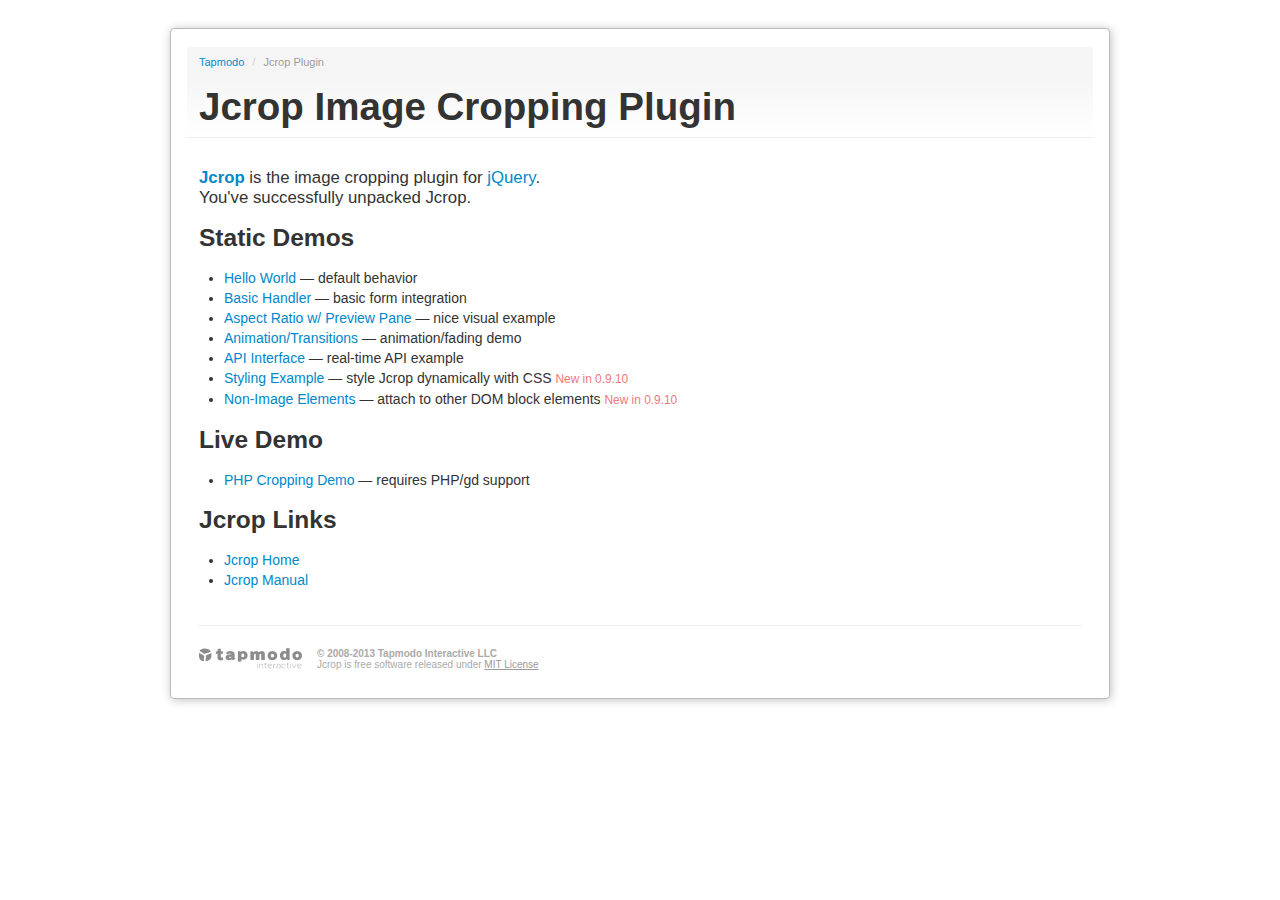
<file: src/cropjs/index.html>
<!DOCTYPE html>
<html lang="en">
<head>
  <title>Jcrop: the jQuery Image Cropping Plugin</title>
  <link rel="stylesheet" href="demos/demo_files/main.css" type="text/css" />
  <link rel="stylesheet" href="demos/demo_files/demos.css" type="text/css" />
  <script src="js/jquery.min.js"></script>
  <meta http-equiv="Content-type" content="text/html;charset=UTF-8" />
</head>
<body>

<div class="container">
<div class="row">
<div class="span12">
<div class="jc-demo-box">

<div class="page-header">
<ul class="breadcrumb first">
  <li><a href="http://tapmodo.com/">Tapmodo</a> <span class="divider">/</span></li>
  <li class="active">Jcrop Plugin</li>
</ul>
<h1>Jcrop Image Cropping Plugin</h1>
</div>


<big>
	<a href="http://deepliquid.com/content/Jcrop.html"><b>Jcrop</b></a>
	is the image cropping plugin for
	<a href="http://jquery.com/">jQuery</a>.<br />
	You've successfully unpacked Jcrop.
</big>

<h3>Static Demos</h3>

<ul>
	<li><a href="demos/tutorial1.html">Hello World</a>
		&mdash; default behavior</li>
	<li><a href="demos/tutorial2.html">Basic Handler</a>
		&mdash; basic form integration</li>
	<li><a href="demos/tutorial3.html">Aspect Ratio w/ Preview Pane</a>
		&mdash; nice visual example</li>
	<li><a href="demos/tutorial4.html">Animation/Transitions</a>
		&mdash; animation/fading demo</li>
	<li><a href="demos/tutorial5.html">API Interface</a>
		&mdash; real-time API example</li>
	<li><a href="demos/styling.html">Styling Example</a>
		&mdash; style Jcrop dynamically with CSS
    <small>New in 0.9.10</small>
    </li>
  <li><a href="demos/non-image.html">Non-Image Elements</a>
    &mdash; attach to other DOM block elements
    <small>New in 0.9.10</small>
    </li>
</ul>

<h3>Live Demo</h3>

<ul>
	<li><a href="demos/crop.php">PHP Cropping Demo</a>
		&mdash; requires PHP/gd support</li>
</ul>

<h3>Jcrop Links</h3>

<ul>
	<li><a href="http://deepliquid.com/content/Jcrop.html">Jcrop Home</a></li>
	<li><a href="http://deepliquid.com/content/Jcrop_Manual.html">Jcrop Manual</a></li>
</ul>

<div class="tapmodo-footer">
  <a href="http://tapmodo.com" class="tapmodo-logo segment">tapmodo.com</a>
  <div class="segment"><b>&copy; 2008-2013 Tapmodo Interactive LLC</b><br />
    Jcrop is free software released under <a href="MIT-LICENSE.txt">MIT License</a>
  </div>
</div>
<div class="clearfix"></div>

</div>
</div>
</div>
</div>

</body>
</html>
</file>
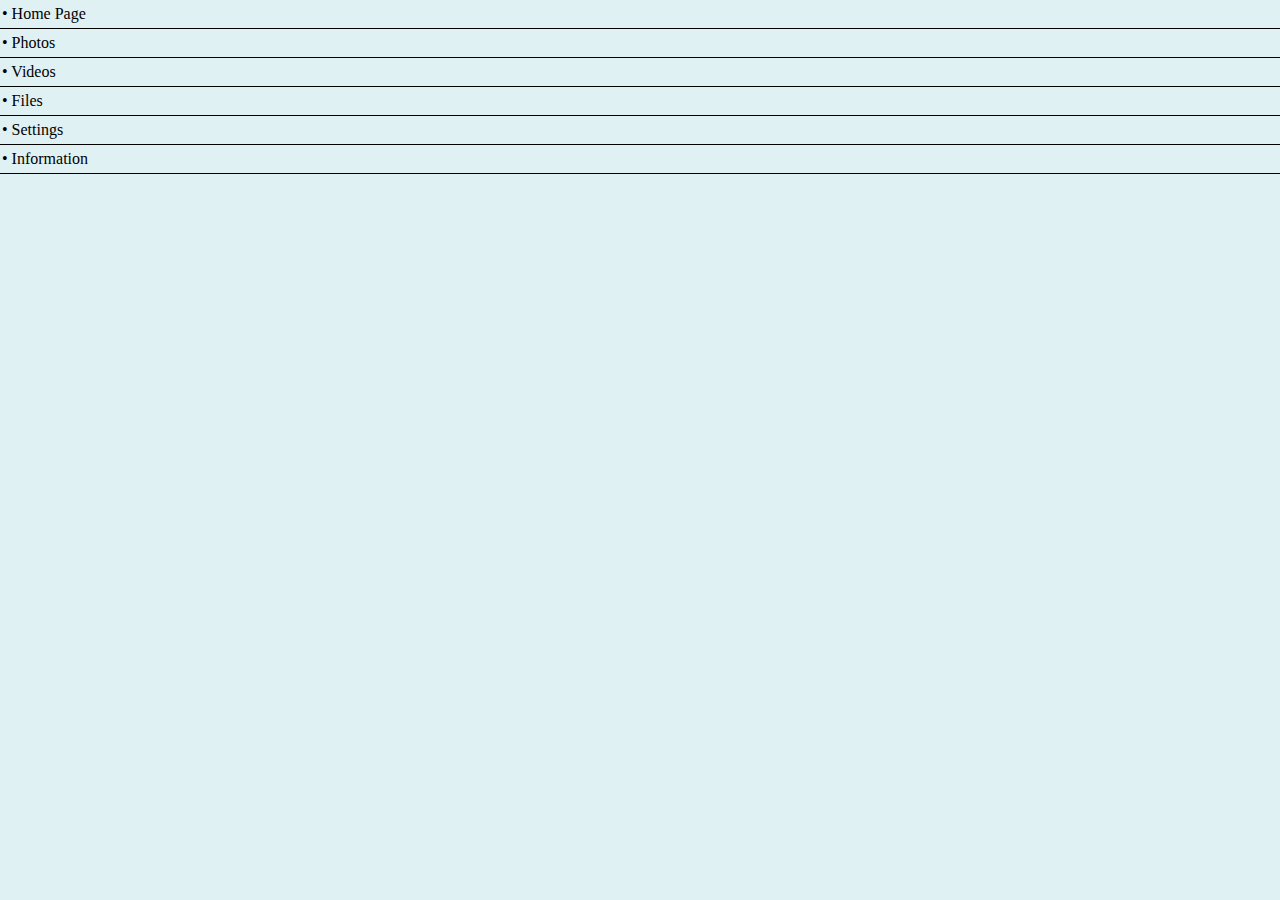
<file: orig/frame1.html>
<!DOCTYPE html PUBLIC "-//W3C//DTD XHTML 1.0 Strict//EN" "http://www.w3.org/TR/xhtml1/DTD/xhtml1-strict.dtd">
<!-- saved from url=(0030)http://192.168.1.1/frame1.html -->

<html><head><meta http-equiv="Content-Type" content="text/html; charset=UTF-8">
<title>kcard_frame1</title>
<script>
<!--
function login_check(){
   //window.url("cgi-bin/kcard_photo.pl","f3");
   parent.f3.location.href="cgi-bin/kcard_photo.pl";
}
-->
</script>

<style>
<!--
body{
	background-color:#e0f1f4;
	margin: 0;
}

.mainpart{
	text-align:center;
}
#nouse {
	width:200px;
	font-family:Arial;
	background-color:#e0f1f4;			/* ����� */

}
#nouse ul {
	list-style-type:none;				/* ������� */
	margin:0px;
	padding:0px;
}
#nouse li {
	border-bottom:1px solid #9B9B9B;	/* ����� */
	border-left:0px ;	/* ����� */
	border-right:0px ;	/* ����� */
}
#navigation a{
	display:block;						/* ���� */
	padding:5px 5px 5px 0px; 
	text-decoration:none;
	/*	border-left:12px solid #711515;*/		/* ������ */
	/*	border-right:1px solid #711515;*/		/* ���� */
}
#navigation a:link, #navigation a:visited{
	background-color:#e0f1f4;
	color:#000000;
}

#navigation a:hover{					/* ����� */
	background: #ffffff; /* Old browsers */
	background: -moz-linear-gradient(top,  #ffffff 0%, #99edfd 100%); /* FF3.6+ */
	background: -webkit-gradient(linear, left top, left bottom, color-stop(0%,#ffffff), color-stop(100%,#99edfd)); /* Chrome,Safari4+ */
	background: -webkit-linear-gradient(top,  #ffffff 0%,#99edfd 100%); /* Chrome10+,Safari5.1+ */
	background: -o-linear-gradient(top,  #ffffff 0%,#99edfd 100%); /* Opera 11.10+ */
	background: -ms-linear-gradient(top,  #ffffff 0%,#99edfd 100%); /* IE10+ */
	background: linear-gradient(to bottom,  #ffffff 0%,#99edfd 100%); /* W3C */
	filter: progid:DXImageTransform.Microsoft.gradient( startColorstr='#ffffff', endColorstr='#99edfd',GradientType=0 ); /* IE6-9 */
}

#navigation td {
	display:block;
	border-bottom: 1px solid #000000;
	border-left:1px ;	/* ����� */
	border-right:1px ;	/* ����� */
	border-top:0px ;
	margin-bottom: 0cm;
	margin-left: 0;
	padding-top: 0px;
	padding-bottom: 0px;
	padding-right: 0px;
	padding-left: 2px;
}
#navigation table {
	border-bottom: 0px;
	border-left:0px ;	/* ����� */
	border-right:0px ;	/* ����� */
	border-top:0px ;
	margin: 0cm;
	padding: 0px;
}


-->
</style>
</head>
<body >
<div id="navigation" border="0" width="100%">
<table cellpadding="0" cellspacing="0" width="100%" boder="0" >
<tbody>
<tr><td width="100%"><a href="/page.html" target="f3"> &#8226; Home Page</a></td></tr>
<tr><td width="100%"><a href="/cgi-bin/show_pic.cgi" target="f3">&#8226; Photos</a></td></tr>
<tr><td width="100%"><a href="/cgi-bin/show_video.cgi" target="f3">&#8226; Videos</a></td></tr>
<tr><td width="100%"><a href="/cgi-bin/file_list.pl" target="f3">&#8226; Files</a></td></tr>
<tr><td width="100%"><a href="/cgi-bin/kcard_edit_config_insup.pl" target="f3">&#8226; Settings</a></td></tr>
<tr><td width="100%"><a href="/cgi-bin/kcard_status.pl" target="f3">&#8226; Information</a></td></tr>
<script>
<!--
	var is_chrome = window.chrome;
	if (is_chrome) {
		document.write("<tr><td width='100%'><a href='/chrome_guide.html' target='f3'>&#8226; Wi-Fi SD Downloader</a></td></tr>");
	}
-->
</script>
</tbody></table>
</div>


</body>
</html>
</file>
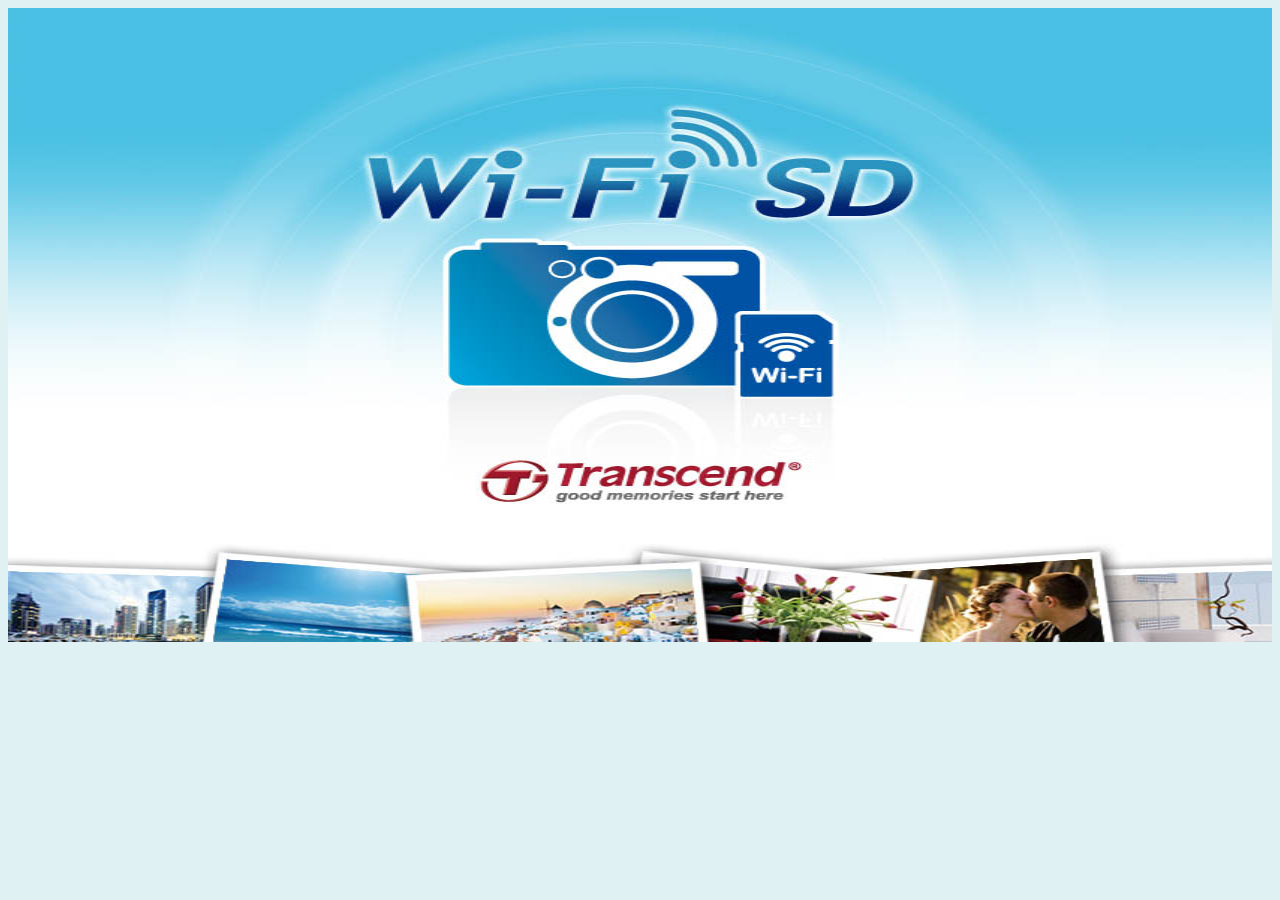
<file: orig/page.html>
<!DOCTYPE html PUBLIC "-//W3C//DTD XHTML 1.0 Transitional//EN">
<html>
<head>
<meta http-equiv="content-language" content="zh-tw">
<meta HTTP-EQUIV="content-type" CONTENT="text/html; charset=utf-8">
<title>kcard_main_frame</title>
<style>
<!--
body{
	background-color:#e0f1f4;
}
-->
</style>
</head>
<body>
<img src="page.jpg" width="100%" height="634">
</body>
</html>
</file>
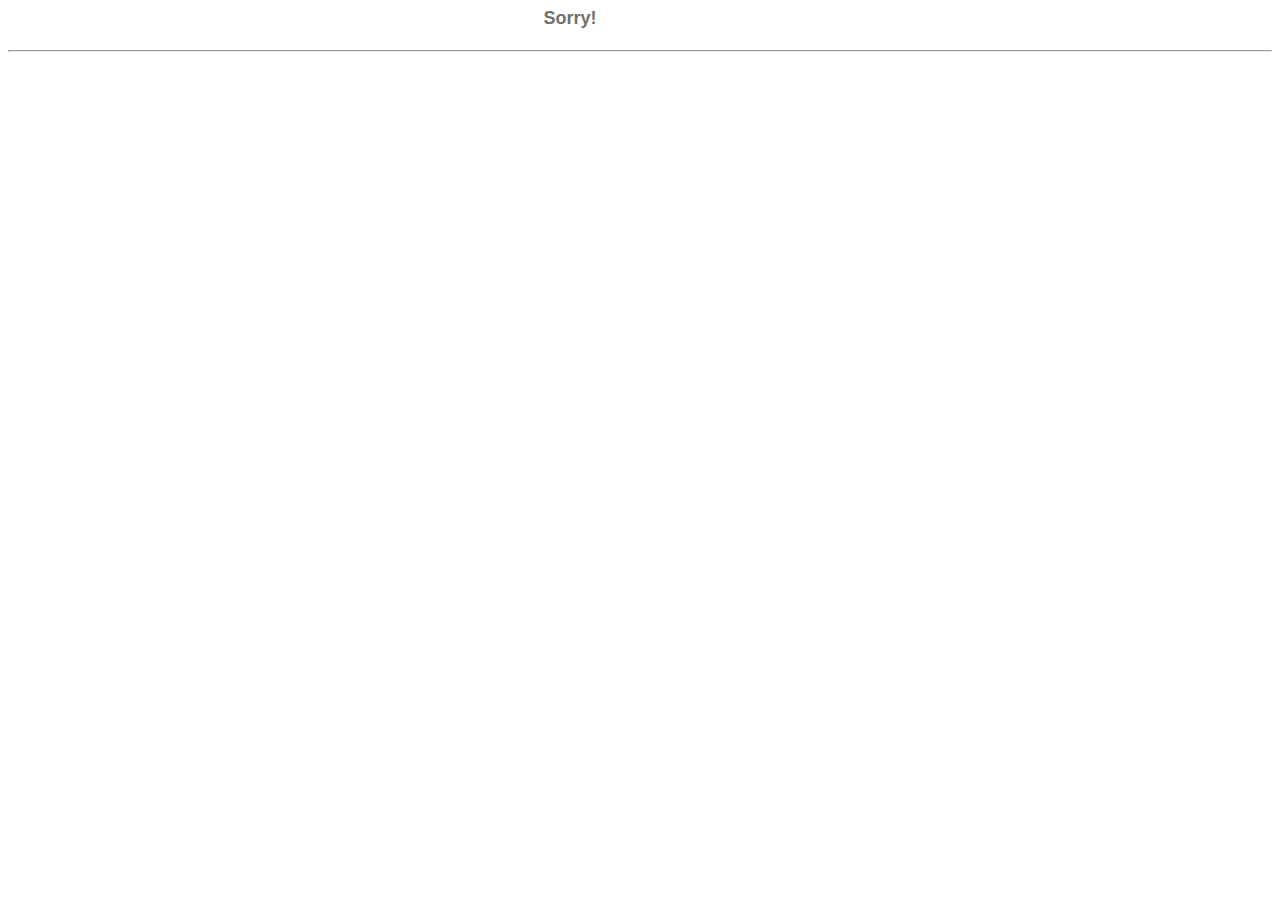
<file: orig/page/BadPage.html>
<html>
<body style="background: #FFFFFF">
<center>
<h1><font  face="Arial" color="#736F6E" size="4" style="font-weight: normal;margin-right:140px"><b>Sorry!</b></font></h1>
<hr>

<insert MESSAGE>
<p>

</center>
</body>
</html>
</file>
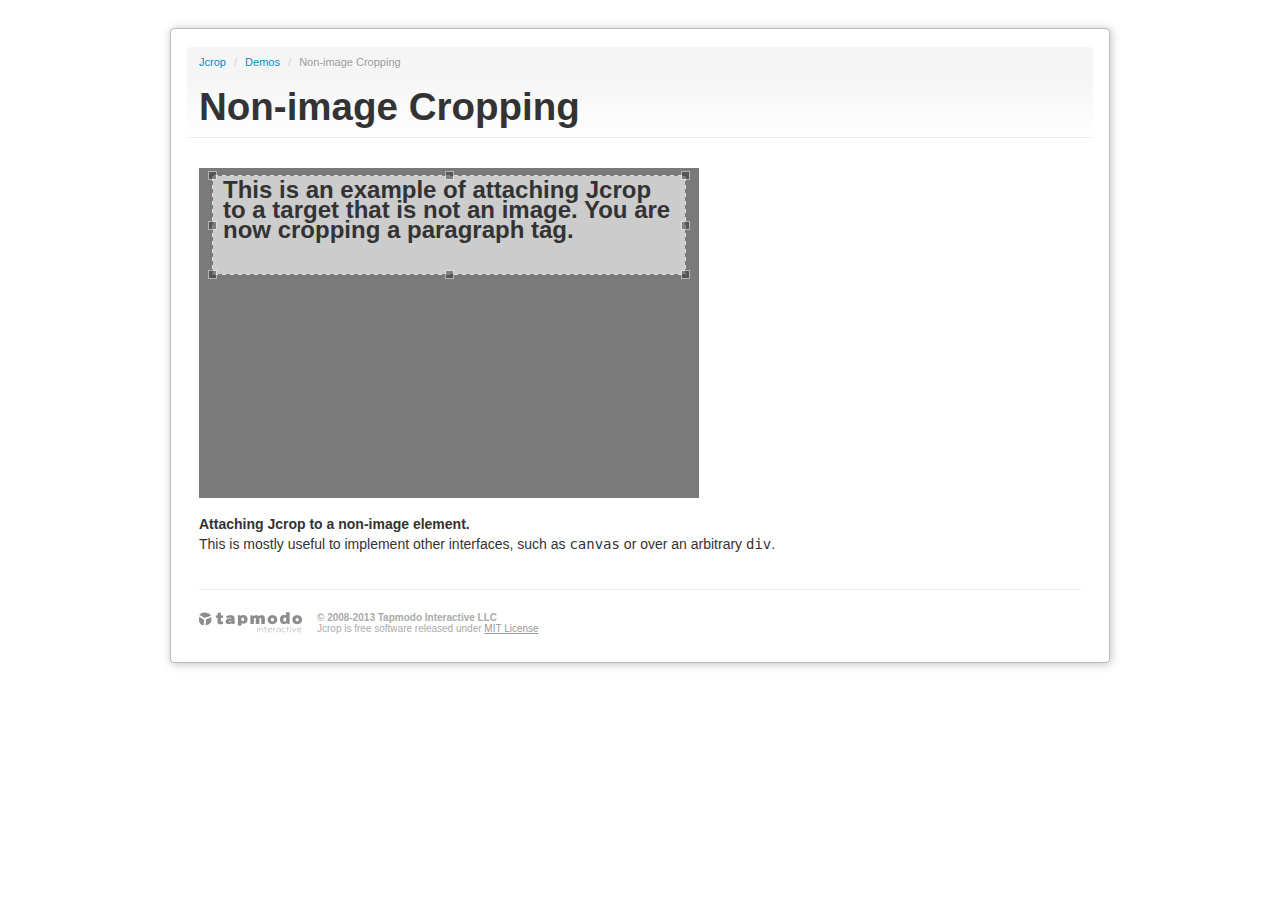
<file: src/cropjs/demos/non-image.html>
<!DOCTYPE html>
<html lang="en">
<head>
  <title>Non-image Cropping | Jcrop Demo</title>
  <meta http-equiv="Content-type" content="text/html;charset=UTF-8" />

<script src="../js/jquery.min.js"></script>
<script src="../js/jquery.Jcrop.js"></script>
<script type="text/javascript">
  jQuery(function($){

    // I did JSON.stringify(jcrop_api.tellSelect()) on a crop I liked:
    var c = {"x":13,"y":7,"x2":487,"y2":107,"w":474,"h":100};

    $('#target').Jcrop({
      bgFade: true,
      setSelect: [c.x,c.y,c.x2,c.y2]
    });

  });


</script>
<link rel="stylesheet" href="demo_files/main.css" type="text/css" />
<link rel="stylesheet" href="demo_files/demos.css" type="text/css" />
<link rel="stylesheet" href="../css/jquery.Jcrop.css" type="text/css" />
<style type="text/css">
  #target {
    background-color: #ccc;
    width: 500px;
    height: 330px;
    font-size: 24px;
    display: block;
  }


</style>

</head>
<body>

<div class="container">
<div class="row">
<div class="span12">
<div class="jc-demo-box">

<div class="page-header">
<ul class="breadcrumb first">
  <li><a href="../index.html">Jcrop</a> <span class="divider">/</span></li>
  <li><a href="../index.html">Demos</a> <span class="divider">/</span></li>
  <li class="active">Non-image Cropping</li>
</ul>
<h1>Non-image Cropping</h1>
</div>

  <p id="target">
    <b style="display:block; padding: .5em 1em;">
      This is an example of attaching Jcrop to a target that is not an image. You are now cropping a paragraph tag.
    </b>
  </p>

  <div class="description">
  <p>
    <b>Attaching Jcrop to a non-image element.</b><br />
    This is mostly useful to implement other interfaces, such as <tt>canvas</tt> or over an arbitrary <tt>div</tt>.
  </p>
  </div>


<div class="tapmodo-footer">
  <a href="http://tapmodo.com" class="tapmodo-logo segment">tapmodo.com</a>
  <div class="segment"><b>&copy; 2008-2013 Tapmodo Interactive LLC</b><br />
    Jcrop is free software released under <a href="../MIT-LICENSE.txt">MIT License</a>
  </div>
</div>

<div class="clearfix"></div>

</div>
</div>
</div>
</div>

</body>
</html>
</file>
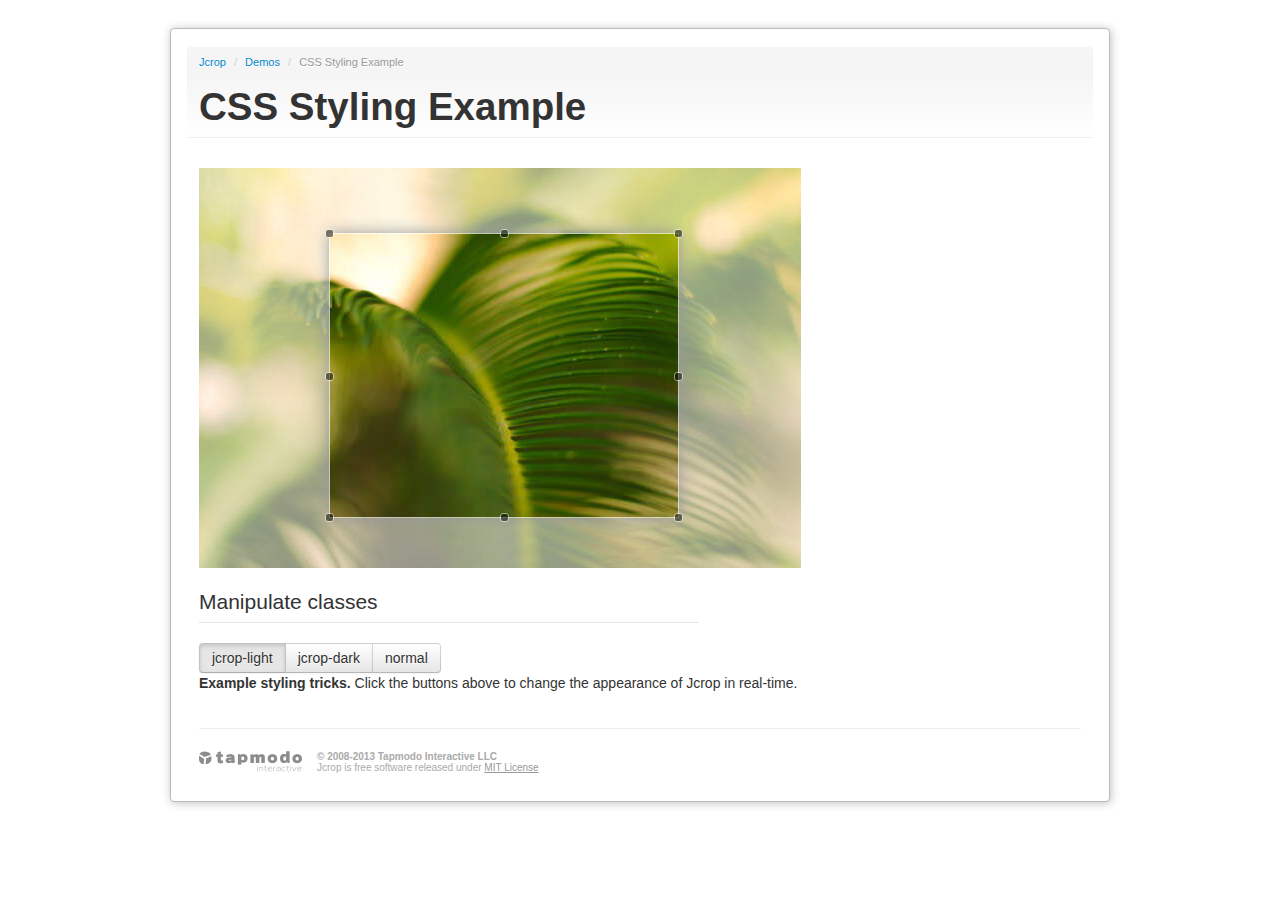
<file: src/cropjs/demos/styling.html>
<!DOCTYPE html>
<html lang="en">
<head>
  <title>CSS Styling Example | Jcrop Demo</title>
  <meta http-equiv="Content-type" content="text/html;charset=UTF-8" />

<script src="../js/jquery.min.js"></script>
<script src="../js/jquery.Jcrop.js"></script>
<script src="../js/jquery.color.js"></script>
<script type="text/javascript">
  jQuery(function($){

    var api;

    $('#target').Jcrop({
      // start off with jcrop-light class
      bgOpacity: 0.5,
      bgColor: 'white',
      addClass: 'jcrop-light'
    },function(){
      api = this;
      api.setSelect([130,65,130+350,65+285]);
      api.setOptions({ bgFade: true });
      api.ui.selection.addClass('jcrop-selection');
    });

    $('#buttonbar').on('click','button',function(e){
      var $t = $(this), $g = $t.closest('.btn-group');
      $g.find('button.active').removeClass('active');
      $t.addClass('active');
      $g.find('[data-setclass]').each(function(){
        var $th = $(this), c = $th.data('setclass'),
          a = $th.hasClass('active');
        if (a) {
          api.ui.holder.addClass(c);
          switch(c){

            case 'jcrop-light':
              api.setOptions({ bgColor: 'white', bgOpacity: 0.5 });
              break;

            case 'jcrop-dark':
              api.setOptions({ bgColor: 'black', bgOpacity: 0.4 });
              break;

            case 'jcrop-normal':
              api.setOptions({
                bgColor: $.Jcrop.defaults.bgColor,
                bgOpacity: $.Jcrop.defaults.bgOpacity
              });
              break;
          }
        }
        else api.ui.holder.removeClass(c);
      });
    });

  });



</script>
<link rel="stylesheet" href="demo_files/main.css" type="text/css" />
<link rel="stylesheet" href="demo_files/demos.css" type="text/css" />
<link rel="stylesheet" href="../css/jquery.Jcrop.css" type="text/css" />

</head>
<body>

<div class="container">
<div class="row">
<div class="span12">
<div class="jc-demo-box">

<div class="page-header">
<ul class="breadcrumb first">
  <li><a href="../index.html">Jcrop</a> <span class="divider">/</span></li>
  <li><a href="../index.html">Demos</a> <span class="divider">/</span></li>
  <li class="active">CSS Styling Example</li>
</ul>
<h1>CSS Styling Example</h1>
</div>

  <img src="demo_files/sago.jpg" id="target" alt="[Jcrop Example]" />

  <div style="margin-top:1em; width:500px;">
  <fieldset>
  <legend>Manipulate classes</legend>
    <div class="btn-group" id="buttonbar">
      <button id="radio1" data-setclass="jcrop-light" class="btn active" />jcrop-light</button>
      <button id="radio2" data-setclass="jcrop-dark" class="btn" />jcrop-dark</button>
      <button id="radio3" data-setclass="jcrop-normal" class="btn" />normal</button>
    </div>
  </fieldset>
  </div>

  <p>
    <b>Example styling tricks.</b> Click the buttons above to change the appearance of Jcrop in real-time.
  </p>


<div class="tapmodo-footer">
  <a href="http://tapmodo.com" class="tapmodo-logo segment">tapmodo.com</a>
  <div class="segment"><b>&copy; 2008-2013 Tapmodo Interactive LLC</b><br />
    Jcrop is free software released under <a href="../MIT-LICENSE.txt">MIT License</a>
  </div>
</div>

<div class="clearfix"></div>

</div>
</div>
</div>
</div>

</body>
</html>
</file>
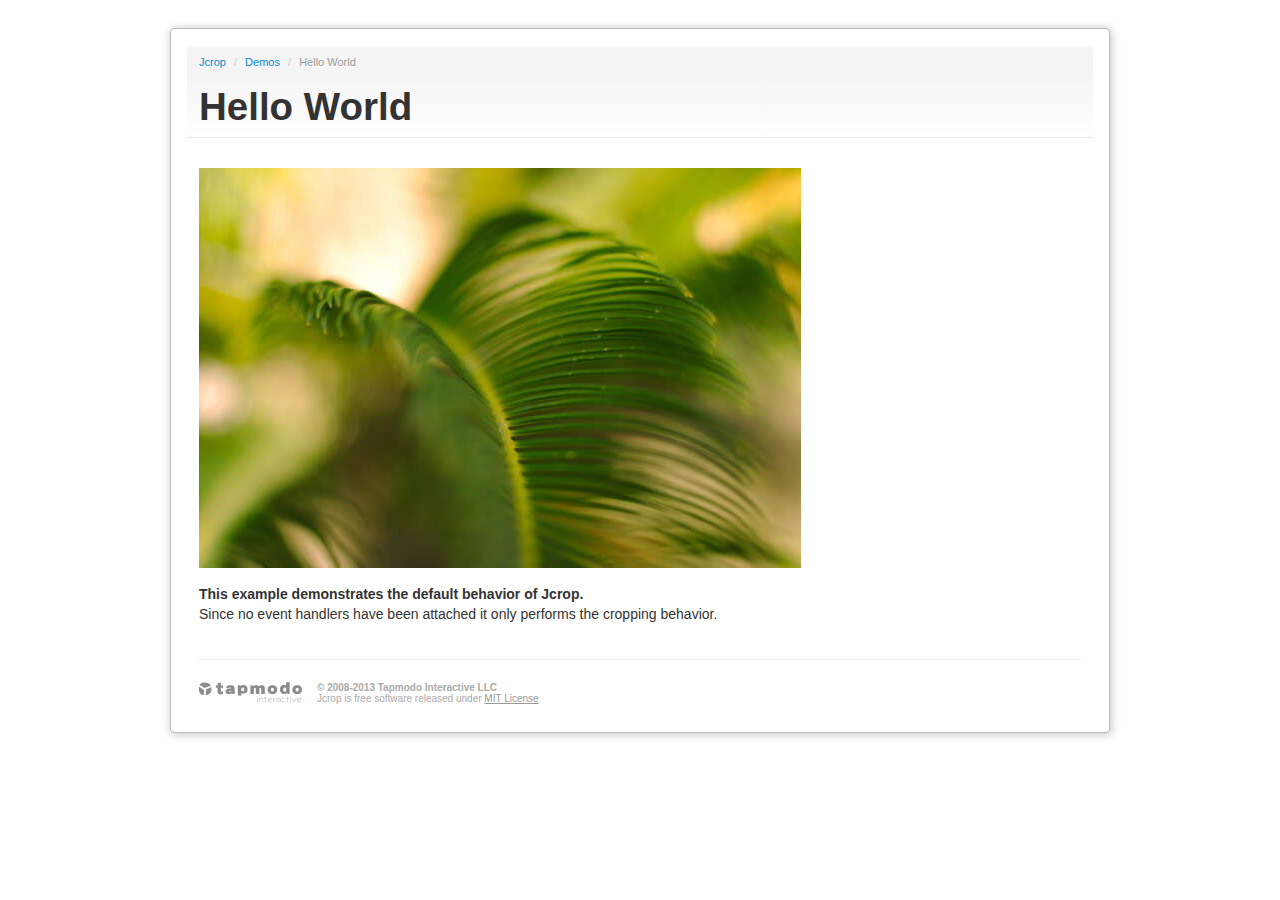
<file: src/cropjs/demos/tutorial1.html>
<!DOCTYPE html>
<html lang="en">
<head>
  <title>Hello World | Jcrop Demo</title>
  <meta http-equiv="Content-type" content="text/html;charset=UTF-8" />

<script src="../js/jquery.min.js"></script>
<script src="../js/jquery.Jcrop.js"></script>
<script type="text/javascript">
  jQuery(function($){

    // How easy is this??
    $('#target').Jcrop();

  });

</script>
<link rel="stylesheet" href="demo_files/main.css" type="text/css" />
<link rel="stylesheet" href="demo_files/demos.css" type="text/css" />
<link rel="stylesheet" href="../css/jquery.Jcrop.css" type="text/css" />

</head>
<body>

<div class="container">
<div class="row">
<div class="span12">
<div class="jc-demo-box">

<div class="page-header">
<ul class="breadcrumb first">
  <li><a href="../index.html">Jcrop</a> <span class="divider">/</span></li>
  <li><a href="../index.html">Demos</a> <span class="divider">/</span></li>
  <li class="active">Hello World</li>
</ul>
<h1>Hello World</h1>
</div>

  <img src="demo_files/sago.jpg" id="target" alt="[Jcrop Example]" />

  <div class="description">
  <p>
    <b>This example demonstrates the default behavior of Jcrop.</b><br />
    Since no event handlers have been attached it only performs
    the cropping behavior.
  </p>
  </div>

<div class="tapmodo-footer">
  <a href="http://tapmodo.com" class="tapmodo-logo segment">tapmodo.com</a>
  <div class="segment"><b>&copy; 2008-2013 Tapmodo Interactive LLC</b><br />
    Jcrop is free software released under <a href="../MIT-LICENSE.txt">MIT License</a>
  </div>
</div>

<div class="clearfix"></div>

</div>
</div>
</div>
</div>

</body>
</html>
</file>
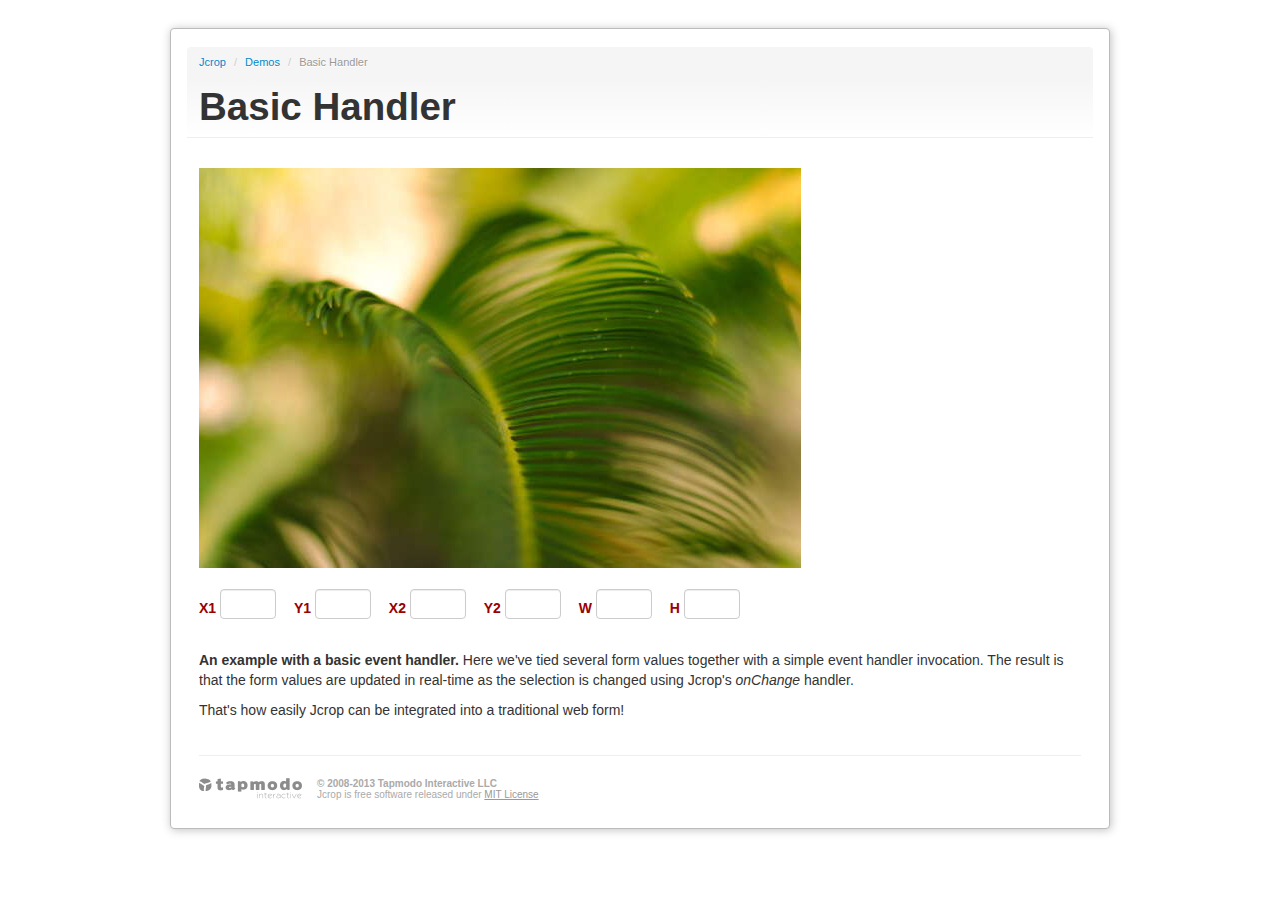
<file: src/cropjs/demos/tutorial2.html>
<!DOCTYPE html>
<html lang="en">
<head>
  <title>Basic Handler | Jcrop Demo</title>
  <meta http-equiv="Content-type" content="text/html;charset=UTF-8" />

<script src="../js/jquery.min.js"></script>
<script src="../js/jquery.Jcrop.js"></script>
<script type="text/javascript">

  jQuery(function($){

    var jcrop_api;

    $('#target').Jcrop({
      onChange:   showCoords,
      onSelect:   showCoords,
      onRelease:  clearCoords
    },function(){
      jcrop_api = this;
    });

    $('#coords').on('change','input',function(e){
      var x1 = $('#x1').val(),
          x2 = $('#x2').val(),
          y1 = $('#y1').val(),
          y2 = $('#y2').val();
      jcrop_api.setSelect([x1,y1,x2,y2]);
    });

  });

  // Simple event handler, called from onChange and onSelect
  // event handlers, as per the Jcrop invocation above
  function showCoords(c)
  {
    $('#x1').val(c.x);
    $('#y1').val(c.y);
    $('#x2').val(c.x2);
    $('#y2').val(c.y2);
    $('#w').val(c.w);
    $('#h').val(c.h);
  };

  function clearCoords()
  {
    $('#coords input').val('');
  };



</script>
<link rel="stylesheet" href="demo_files/main.css" type="text/css" />
<link rel="stylesheet" href="demo_files/demos.css" type="text/css" />
<link rel="stylesheet" href="../css/jquery.Jcrop.css" type="text/css" />

</head>
<body>

<div class="container">
<div class="row">
<div class="span12">
<div class="jc-demo-box">

<div class="page-header">
<ul class="breadcrumb first">
  <li><a href="../index.html">Jcrop</a> <span class="divider">/</span></li>
  <li><a href="../index.html">Demos</a> <span class="divider">/</span></li>
  <li class="active">Basic Handler</li>
</ul>
<h1>Basic Handler</h1>
</div>

  <!-- This is the image we're attaching Jcrop to -->
  <img src="demo_files/sago.jpg" id="target" alt="[Jcrop Example]" />

  <!-- This is the form that our event handler fills -->
  <form id="coords"
    class="coords"
    onsubmit="return false;"
    action="http://example.com/post.php">

    <div class="inline-labels">
    <label>X1 <input type="text" size="4" id="x1" name="x1" /></label>
    <label>Y1 <input type="text" size="4" id="y1" name="y1" /></label>
    <label>X2 <input type="text" size="4" id="x2" name="x2" /></label>
    <label>Y2 <input type="text" size="4" id="y2" name="y2" /></label>
    <label>W <input type="text" size="4" id="w" name="w" /></label>
    <label>H <input type="text" size="4" id="h" name="h" /></label>
    </div>
  </form>

  <div class="description">
  <p>
    <b>An example with a basic event handler.</b> Here we've tied
    several form values together with a simple event handler invocation.
    The result is that the form values are updated in real-time as
    the selection is changed using Jcrop's <em>onChange</em> handler.
  </p>

  <p>
    That's how easily Jcrop can be integrated into a traditional web form!
  </p>
  </div>


<div class="tapmodo-footer">
  <a href="http://tapmodo.com" class="tapmodo-logo segment">tapmodo.com</a>
  <div class="segment"><b>&copy; 2008-2013 Tapmodo Interactive LLC</b><br />
    Jcrop is free software released under <a href="../MIT-LICENSE.txt">MIT License</a>
  </div>
</div>

<div class="clearfix"></div>

</div>
</div>
</div>
</div>

</body>
</html>
</file>
<file: src/cropjs/demos/demo_files/main.css>
/* Jcrop Demo Site CSS - 2012 Tapmodo Interactive LLC - MIT License
   Not required to run Jcrop - contains twitter bootstrap code */
/*!
 * Bootstrap v2.2.1
 *
 * Copyright 2012 Twitter, Inc
 * Licensed under the Apache License v2.0
 * http://www.apache.org/licenses/LICENSE-2.0
 *
 * Designed and built with all the love in the world @twitter by @mdo and @fat.
 */
article,
aside,
details,
figcaption,
figure,
footer,
header,
hgroup,
nav,
section {
  display: block;
}
audio,
canvas,
video {
  display: inline-block;
  *display: inline;
  *zoom: 1;
}
audio:not([controls]) {
  display: none;
}
html {
  font-size: 100%;
  -webkit-text-size-adjust: 100%;
  -ms-text-size-adjust: 100%;
}
a:focus {
  outline: thin dotted #333;
  outline: 5px auto -webkit-focus-ring-color;
  outline-offset: -2px;
}
a:hover,
a:active {
  outline: 0;
}
sub,
sup {
  position: relative;
  font-size: 75%;
  line-height: 0;
  vertical-align: baseline;
}
sup {
  top: -0.5em;
}
sub {
  bottom: -0.25em;
}
button,
input,
select,
textarea {
  margin: 0;
  font-size: 100%;
  vertical-align: middle;
}
button,
input {
  *overflow: visible;
  line-height: normal;
}
button::-moz-focus-inner,
input::-moz-focus-inner {
  padding: 0;
  border: 0;
}
button,
html input[type="button"],
input[type="reset"],
input[type="submit"] {
  -webkit-appearance: button;
  cursor: pointer;
}
input[type="search"] {
  -webkit-box-sizing: content-box;
  -moz-box-sizing: content-box;
  box-sizing: content-box;
  -webkit-appearance: textfield;
}
input[type="search"]::-webkit-search-decoration,
input[type="search"]::-webkit-search-cancel-button {
  -webkit-appearance: none;
}
textarea {
  overflow: auto;
  vertical-align: top;
}
.clearfix {
  *zoom: 1;
}
.clearfix:before,
.clearfix:after {
  display: table;
  content: "";
  line-height: 0;
}
.clearfix:after {
  clear: both;
}
.hide-text {
  font: 0/0 a;
  color: transparent;
  text-shadow: none;
  background-color: transparent;
  border: 0;
}
.input-block-level {
  display: block;
  width: 100%;
  min-height: 30px;
  -webkit-box-sizing: border-box;
  -moz-box-sizing: border-box;
  box-sizing: border-box;
}
body {
  margin: 0;
  font-family: "Helvetica Neue", Helvetica, Arial, sans-serif;
  font-size: 14px;
  line-height: 20px;
  color: #333333;
  background-color: #ffffff;
}
a {
  color: #0088cc;
  text-decoration: none;
}
a:hover {
  color: #005580;
  text-decoration: underline;
}
.img-rounded {
  -webkit-border-radius: 6px;
  -moz-border-radius: 6px;
  border-radius: 6px;
}
.img-polaroid {
  padding: 4px;
  background-color: #fff;
  border: 1px solid #ccc;
  border: 1px solid rgba(0, 0, 0, 0.2);
  -webkit-box-shadow: 0 1px 3px rgba(0, 0, 0, 0.1);
  -moz-box-shadow: 0 1px 3px rgba(0, 0, 0, 0.1);
  box-shadow: 0 1px 3px rgba(0, 0, 0, 0.1);
}
.img-circle {
  -webkit-border-radius: 500px;
  -moz-border-radius: 500px;
  border-radius: 500px;
}
.row {
  margin-left: -20px;
  *zoom: 1;
}
.row:before,
.row:after {
  display: table;
  content: "";
  line-height: 0;
}
.row:after {
  clear: both;
}
[class*="span"] {
  float: left;
  min-height: 1px;
  margin-left: 20px;
}
.container,
.navbar-static-top .container,
.navbar-fixed-top .container,
.navbar-fixed-bottom .container {
  width: 940px;
}
.span12 {
  width: 940px;
}
.span11 {
  width: 860px;
}
.span10 {
  width: 780px;
}
.span9 {
  width: 700px;
}
.span8 {
  width: 620px;
}
.span7 {
  width: 540px;
}
.span6 {
  width: 460px;
}
.span5 {
  width: 380px;
}
.span4 {
  width: 300px;
}
.span3 {
  width: 220px;
}
.span2 {
  width: 140px;
}
.span1 {
  width: 60px;
}
.offset12 {
  margin-left: 980px;
}
.offset11 {
  margin-left: 900px;
}
.offset10 {
  margin-left: 820px;
}
.offset9 {
  margin-left: 740px;
}
.offset8 {
  margin-left: 660px;
}
.offset7 {
  margin-left: 580px;
}
.offset6 {
  margin-left: 500px;
}
.offset5 {
  margin-left: 420px;
}
.offset4 {
  margin-left: 340px;
}
.offset3 {
  margin-left: 260px;
}
.offset2 {
  margin-left: 180px;
}
.offset1 {
  margin-left: 100px;
}
.row-fluid {
  width: 100%;
  *zoom: 1;
}
.row-fluid:before,
.row-fluid:after {
  display: table;
  content: "";
  line-height: 0;
}
.row-fluid:after {
  clear: both;
}
.row-fluid [class*="span"] {
  display: block;
  width: 100%;
  min-height: 30px;
  -webkit-box-sizing: border-box;
  -moz-box-sizing: border-box;
  box-sizing: border-box;
  float: left;
  margin-left: 2.127659574468085%;
  *margin-left: 2.074468085106383%;
}
.row-fluid [class*="span"]:first-child {
  margin-left: 0;
}
.row-fluid .controls-row [class*="span"] + [class*="span"] {
  margin-left: 2.127659574468085%;
}
.row-fluid .span12 {
  width: 100%;
  *width: 99.94680851063829%;
}
.row-fluid .span11 {
  width: 91.48936170212765%;
  *width: 91.43617021276594%;
}
.row-fluid .span10 {
  width: 82.97872340425532%;
  *width: 82.92553191489361%;
}
.row-fluid .span9 {
  width: 74.46808510638297%;
  *width: 74.41489361702126%;
}
.row-fluid .span8 {
  width: 65.95744680851064%;
  *width: 65.90425531914893%;
}
.row-fluid .span7 {
  width: 57.44680851063829%;
  *width: 57.39361702127659%;
}
.row-fluid .span6 {
  width: 48.93617021276595%;
  *width: 48.88297872340425%;
}
.row-fluid .span5 {
  width: 40.42553191489362%;
  *width: 40.37234042553192%;
}
.row-fluid .span4 {
  width: 31.914893617021278%;
  *width: 31.861702127659576%;
}
.row-fluid .span3 {
  width: 23.404255319148934%;
  *width: 23.351063829787233%;
}
.row-fluid .span2 {
  width: 14.893617021276595%;
  *width: 14.840425531914894%;
}
.row-fluid .span1 {
  width: 6.382978723404255%;
  *width: 6.329787234042553%;
}
.row-fluid .offset12 {
  margin-left: 104.25531914893617%;
  *margin-left: 104.14893617021275%;
}
.row-fluid .offset12:first-child {
  margin-left: 102.12765957446808%;
  *margin-left: 102.02127659574467%;
}
.row-fluid .offset11 {
  margin-left: 95.74468085106382%;
  *margin-left: 95.6382978723404%;
}
.row-fluid .offset11:first-child {
  margin-left: 93.61702127659574%;
  *margin-left: 93.51063829787232%;
}
.row-fluid .offset10 {
  margin-left: 87.23404255319149%;
  *margin-left: 87.12765957446807%;
}
.row-fluid .offset10:first-child {
  margin-left: 85.1063829787234%;
  *margin-left: 84.99999999999999%;
}
.row-fluid .offset9 {
  margin-left: 78.72340425531914%;
  *margin-left: 78.61702127659572%;
}
.row-fluid .offset9:first-child {
  margin-left: 76.59574468085106%;
  *margin-left: 76.48936170212764%;
}
.row-fluid .offset8 {
  margin-left: 70.2127659574468%;
  *margin-left: 70.10638297872339%;
}
.row-fluid .offset8:first-child {
  margin-left: 68.08510638297872%;
  *margin-left: 67.9787234042553%;
}
.row-fluid .offset7 {
  margin-left: 61.70212765957446%;
  *margin-left: 61.59574468085106%;
}
.row-fluid .offset7:first-child {
  margin-left: 59.574468085106375%;
  *margin-left: 59.46808510638297%;
}
.row-fluid .offset6 {
  margin-left: 53.191489361702125%;
  *margin-left: 53.085106382978715%;
}
.row-fluid .offset6:first-child {
  margin-left: 51.063829787234035%;
  *margin-left: 50.95744680851063%;
}
.row-fluid .offset5 {
  margin-left: 44.68085106382979%;
  *margin-left: 44.57446808510638%;
}
.row-fluid .offset5:first-child {
  margin-left: 42.5531914893617%;
  *margin-left: 42.4468085106383%;
}
.row-fluid .offset4 {
  margin-left: 36.170212765957444%;
  *margin-left: 36.06382978723405%;
}
.row-fluid .offset4:first-child {
  margin-left: 34.04255319148936%;
  *margin-left: 33.93617021276596%;
}
.row-fluid .offset3 {
  margin-left: 27.659574468085104%;
  *margin-left: 27.5531914893617%;
}
.row-fluid .offset3:first-child {
  margin-left: 25.53191489361702%;
  *margin-left: 25.425531914893618%;
}
.row-fluid .offset2 {
  margin-left: 19.148936170212764%;
  *margin-left: 19.04255319148936%;
}
.row-fluid .offset2:first-child {
  margin-left: 17.02127659574468%;
  *margin-left: 16.914893617021278%;
}
.row-fluid .offset1 {
  margin-left: 10.638297872340425%;
  *margin-left: 10.53191489361702%;
}
.row-fluid .offset1:first-child {
  margin-left: 8.51063829787234%;
  *margin-left: 8.404255319148938%;
}
[class*="span"].hide,
.row-fluid [class*="span"].hide {
  display: none;
}
[class*="span"].pull-right,
.row-fluid [class*="span"].pull-right {
  float: right;
}
.container {
  margin-right: auto;
  margin-left: auto;
  *zoom: 1;
}
.container:before,
.container:after {
  display: table;
  content: "";
  line-height: 0;
}
.container:after {
  clear: both;
}
.container-fluid {
  padding-right: 20px;
  padding-left: 20px;
  *zoom: 1;
}
.container-fluid:before,
.container-fluid:after {
  display: table;
  content: "";
  line-height: 0;
}
.container-fluid:after {
  clear: both;
}
p {
  margin: 0 0 10px;
}
.lead {
  margin-bottom: 20px;
  font-size: 21px;
  font-weight: 200;
  line-height: 30px;
}
small {
  font-size: 85%;
}
strong {
  font-weight: bold;
}
em {
  font-style: italic;
}
cite {
  font-style: normal;
}
.muted {
  color: #999999;
}
.text-warning {
  color: #c09853;
}
a.text-warning:hover {
  color: #a47e3c;
}
.text-error {
  color: #b94a48;
}
a.text-error:hover {
  color: #953b39;
}
.text-info {
  color: #3a87ad;
}
a.text-info:hover {
  color: #2d6987;
}
.text-success {
  color: #468847;
}
a.text-success:hover {
  color: #356635;
}
h1,
h2,
h3,
h4,
h5,
h6 {
  margin: 10px 0;
  font-family: inherit;
  font-weight: bold;
  line-height: 20px;
  color: inherit;
  text-rendering: optimizelegibility;
}
h1 small,
h2 small,
h3 small,
h4 small,
h5 small,
h6 small {
  font-weight: normal;
  line-height: 1;
  color: #999999;
}
h1,
h2,
h3 {
  line-height: 40px;
}
h1 {
  font-size: 38.5px;
}
h2 {
  font-size: 31.5px;
}
h3 {
  font-size: 24.5px;
}
h4 {
  font-size: 17.5px;
}
h5 {
  font-size: 14px;
}
h6 {
  font-size: 11.9px;
}
h1 small {
  font-size: 24.5px;
}
h2 small {
  font-size: 17.5px;
}
h3 small {
  font-size: 14px;
}
h4 small {
  font-size: 14px;
}
.page-header {
  padding-bottom: 9px;
  margin: 20px 0 30px;
  border-bottom: 1px solid #eeeeee;
}
ul,
ol {
  padding: 0;
  margin: 0 0 10px 25px;
}
ul ul,
ul ol,
ol ol,
ol ul {
  margin-bottom: 0;
}
li {
  line-height: 20px;
}
ul.unstyled,
ol.unstyled {
  margin-left: 0;
  list-style: none;
}
dl {
  margin-bottom: 20px;
}
dt,
dd {
  line-height: 20px;
}
dt {
  font-weight: bold;
}
dd {
  margin-left: 10px;
}
.dl-horizontal {
  *zoom: 1;
}
.dl-horizontal:before,
.dl-horizontal:after {
  display: table;
  content: "";
  line-height: 0;
}
.dl-horizontal:after {
  clear: both;
}
.dl-horizontal dt {
  float: left;
  width: 160px;
  clear: left;
  text-align: right;
  overflow: hidden;
  text-overflow: ellipsis;
  white-space: nowrap;
}
.dl-horizontal dd {
  margin-left: 180px;
}
hr {
  margin: 20px 0;
  border: 0;
  border-top: 1px solid #eeeeee;
  border-bottom: 1px solid #ffffff;
}
abbr[title],
abbr[data-original-title] {
  cursor: help;
  border-bottom: 1px dotted #999999;
}
abbr.initialism {
  font-size: 90%;
  text-transform: uppercase;
}
blockquote {
  padding: 0 0 0 15px;
  margin: 0 0 20px;
  border-left: 5px solid #eeeeee;
}
blockquote p {
  margin-bottom: 0;
  font-size: 16px;
  font-weight: 300;
  line-height: 25px;
}
blockquote small {
  display: block;
  line-height: 20px;
  color: #999999;
}
blockquote small:before {
  content: '\2014 \00A0';
}
blockquote.pull-right {
  float: right;
  padding-right: 15px;
  padding-left: 0;
  border-right: 5px solid #eeeeee;
  border-left: 0;
}
blockquote.pull-right p,
blockquote.pull-right small {
  text-align: right;
}
blockquote.pull-right small:before {
  content: '';
}
blockquote.pull-right small:after {
  content: '\00A0 \2014';
}
q:before,
q:after,
blockquote:before,
blockquote:after {
  content: "";
}
address {
  display: block;
  margin-bottom: 20px;
  font-style: normal;
  line-height: 20px;
}
code,
pre {
  padding: 0 3px 2px;
  font-family: Monaco, Menlo, Consolas, "Courier New", monospace;
  font-size: 12px;
  color: #333333;
  -webkit-border-radius: 3px;
  -moz-border-radius: 3px;
  border-radius: 3px;
}
code {
  padding: 2px 4px;
  color: #d14;
  background-color: #f7f7f9;
  border: 1px solid #e1e1e8;
}
pre {
  display: block;
  padding: 9.5px;
  margin: 0 0 10px;
  font-size: 13px;
  line-height: 20px;
  word-break: break-all;
  word-wrap: break-word;
  white-space: pre;
  white-space: pre-wrap;
  background-color: #f5f5f5;
  border: 1px solid #ccc;
  border: 1px solid rgba(0, 0, 0, 0.15);
  -webkit-border-radius: 4px;
  -moz-border-radius: 4px;
  border-radius: 4px;
}
pre.prettyprint {
  margin-bottom: 20px;
}
pre code {
  padding: 0;
  color: inherit;
  background-color: transparent;
  border: 0;
}
.pre-scrollable {
  max-height: 340px;
  overflow-y: scroll;
}
form {
  margin: 0 0 20px;
}
fieldset {
  padding: 0;
  margin: 0;
  border: 0;
}
legend {
  display: block;
  width: 100%;
  padding: 0;
  margin-bottom: 20px;
  font-size: 21px;
  line-height: 40px;
  color: #333333;
  border: 0;
  border-bottom: 1px solid #e5e5e5;
}
legend small {
  font-size: 15px;
  color: #999999;
}
label,
input,
button,
select,
textarea {
  font-size: 14px;
  font-weight: normal;
  line-height: 20px;
}
input,
button,
select,
textarea {
  font-family: "Helvetica Neue", Helvetica, Arial, sans-serif;
}
label {
  display: block;
  margin-bottom: 5px;
}
select,
textarea,
input[type="text"],
input[type="password"],
input[type="datetime"],
input[type="datetime-local"],
input[type="date"],
input[type="month"],
input[type="time"],
input[type="week"],
input[type="number"],
input[type="email"],
input[type="url"],
input[type="search"],
input[type="tel"],
input[type="color"],
.uneditable-input {
  display: inline-block;
  height: 20px;
  padding: 4px 6px;
  margin-bottom: 10px;
  font-size: 14px;
  line-height: 20px;
  color: #555555;
  -webkit-border-radius: 4px;
  -moz-border-radius: 4px;
  border-radius: 4px;
  vertical-align: middle;
}
input,
textarea,
.uneditable-input {
  width: 206px;
}
textarea {
  height: auto;
}
textarea,
input[type="text"],
input[type="password"],
input[type="datetime"],
input[type="datetime-local"],
input[type="date"],
input[type="month"],
input[type="time"],
input[type="week"],
input[type="number"],
input[type="email"],
input[type="url"],
input[type="search"],
input[type="tel"],
input[type="color"],
.uneditable-input {
  background-color: #ffffff;
  border: 1px solid #cccccc;
  -webkit-box-shadow: inset 0 1px 1px rgba(0, 0, 0, 0.075);
  -moz-box-shadow: inset 0 1px 1px rgba(0, 0, 0, 0.075);
  box-shadow: inset 0 1px 1px rgba(0, 0, 0, 0.075);
  -webkit-transition: border linear .2s, box-shadow linear .2s;
  -moz-transition: border linear .2s, box-shadow linear .2s;
  -o-transition: border linear .2s, box-shadow linear .2s;
  transition: border linear .2s, box-shadow linear .2s;
}
textarea:focus,
input[type="text"]:focus,
input[type="password"]:focus,
input[type="datetime"]:focus,
input[type="datetime-local"]:focus,
input[type="date"]:focus,
input[type="month"]:focus,
input[type="time"]:focus,
input[type="week"]:focus,
input[type="number"]:focus,
input[type="email"]:focus,
input[type="url"]:focus,
input[type="search"]:focus,
input[type="tel"]:focus,
input[type="color"]:focus,
.uneditable-input:focus {
  border-color: rgba(82, 168, 236, 0.8);
  outline: 0;
  outline: thin dotted \9;
  /* IE6-9 */

  -webkit-box-shadow: inset 0 1px 1px rgba(0,0,0,.075), 0 0 8px rgba(82,168,236,.6);
  -moz-box-shadow: inset 0 1px 1px rgba(0,0,0,.075), 0 0 8px rgba(82,168,236,.6);
  box-shadow: inset 0 1px 1px rgba(0,0,0,.075), 0 0 8px rgba(82,168,236,.6);
}
input[type="radio"],
input[type="checkbox"] {
  margin: 4px 0 0;
  *margin-top: 0;
  /* IE7 */

  margin-top: 1px \9;
  /* IE8-9 */

  line-height: normal;
  cursor: pointer;
}
input[type="file"],
input[type="image"],
input[type="submit"],
input[type="reset"],
input[type="button"],
input[type="radio"],
input[type="checkbox"] {
  width: auto;
}
select,
input[type="file"] {
  height: 30px;
  /* In IE7, the height of the select element cannot be changed by height, only font-size */

  *margin-top: 4px;
  /* For IE7, add top margin to align select with labels */

  line-height: 30px;
}
select {
  width: 220px;
  border: 1px solid #cccccc;
  background-color: #ffffff;
}
select[multiple],
select[size] {
  height: auto;
}
select:focus,
input[type="file"]:focus,
input[type="radio"]:focus,
input[type="checkbox"]:focus {
  outline: thin dotted #333;
  outline: 5px auto -webkit-focus-ring-color;
  outline-offset: -2px;
}
.uneditable-input,
.uneditable-textarea {
  color: #999999;
  background-color: #fcfcfc;
  border-color: #cccccc;
  -webkit-box-shadow: inset 0 1px 2px rgba(0, 0, 0, 0.025);
  -moz-box-shadow: inset 0 1px 2px rgba(0, 0, 0, 0.025);
  box-shadow: inset 0 1px 2px rgba(0, 0, 0, 0.025);
  cursor: not-allowed;
}
.uneditable-input {
  overflow: hidden;
  white-space: nowrap;
}
.uneditable-textarea {
  width: auto;
  height: auto;
}
input:-moz-placeholder,
textarea:-moz-placeholder {
  color: #999999;
}
input:-ms-input-placeholder,
textarea:-ms-input-placeholder {
  color: #999999;
}
input::-webkit-input-placeholder,
textarea::-webkit-input-placeholder {
  color: #999999;
}
.radio,
.checkbox {
  min-height: 20px;
  padding-left: 20px;
}
.radio input[type="radio"],
.checkbox input[type="checkbox"] {
  float: left;
  margin-left: -20px;
}
.controls > .radio:first-child,
.controls > .checkbox:first-child {
  padding-top: 5px;
}
.radio.inline,
.checkbox.inline {
  display: inline-block;
  padding-top: 5px;
  margin-bottom: 0;
  vertical-align: middle;
}
.radio.inline + .radio.inline,
.checkbox.inline + .checkbox.inline {
  margin-left: 10px;
}
.input-mini {
  width: 60px;
}
.input-small {
  width: 90px;
}
.input-medium {
  width: 150px;
}
.input-large {
  width: 210px;
}
.input-xlarge {
  width: 270px;
}
.input-xxlarge {
  width: 530px;
}
input[class*="span"],
select[class*="span"],
textarea[class*="span"],
.uneditable-input[class*="span"],
.row-fluid input[class*="span"],
.row-fluid select[class*="span"],
.row-fluid textarea[class*="span"],
.row-fluid .uneditable-input[class*="span"] {
  float: none;
  margin-left: 0;
}
.input-append input[class*="span"],
.input-append .uneditable-input[class*="span"],
.input-prepend input[class*="span"],
.input-prepend .uneditable-input[class*="span"],
.row-fluid input[class*="span"],
.row-fluid select[class*="span"],
.row-fluid textarea[class*="span"],
.row-fluid .uneditable-input[class*="span"],
.row-fluid .input-prepend [class*="span"],
.row-fluid .input-append [class*="span"] {
  display: inline-block;
}
input,
textarea,
.uneditable-input {
  margin-left: 0;
}
.controls-row [class*="span"] + [class*="span"] {
  margin-left: 20px;
}
input.span12, textarea.span12, .uneditable-input.span12 {
  width: 926px;
}
input.span11, textarea.span11, .uneditable-input.span11 {
  width: 846px;
}
input.span10, textarea.span10, .uneditable-input.span10 {
  width: 766px;
}
input.span9, textarea.span9, .uneditable-input.span9 {
  width: 686px;
}
input.span8, textarea.span8, .uneditable-input.span8 {
  width: 606px;
}
input.span7, textarea.span7, .uneditable-input.span7 {
  width: 526px;
}
input.span6, textarea.span6, .uneditable-input.span6 {
  width: 446px;
}
input.span5, textarea.span5, .uneditable-input.span5 {
  width: 366px;
}
input.span4, textarea.span4, .uneditable-input.span4 {
  width: 286px;
}
input.span3, textarea.span3, .uneditable-input.span3 {
  width: 206px;
}
input.span2, textarea.span2, .uneditable-input.span2 {
  width: 126px;
}
input.span1, textarea.span1, .uneditable-input.span1 {
  width: 46px;
}
.controls-row {
  *zoom: 1;
}
.controls-row:before,
.controls-row:after {
  display: table;
  content: "";
  line-height: 0;
}
.controls-row:after {
  clear: both;
}
.controls-row [class*="span"],
.row-fluid .controls-row [class*="span"] {
  float: left;
}
.controls-row .checkbox[class*="span"],
.controls-row .radio[class*="span"] {
  padding-top: 5px;
}
input[disabled],
select[disabled],
textarea[disabled],
input[readonly],
select[readonly],
textarea[readonly] {
  cursor: not-allowed;
  background-color: #eeeeee;
}
input[type="radio"][disabled],
input[type="checkbox"][disabled],
input[type="radio"][readonly],
input[type="checkbox"][readonly] {
  background-color: transparent;
}
.control-group.warning > label,
.control-group.warning .help-block,
.control-group.warning .help-inline {
  color: #c09853;
}
.control-group.warning .checkbox,
.control-group.warning .radio,
.control-group.warning input,
.control-group.warning select,
.control-group.warning textarea {
  color: #c09853;
}
.control-group.warning input,
.control-group.warning select,
.control-group.warning textarea {
  border-color: #c09853;
  -webkit-box-shadow: inset 0 1px 1px rgba(0, 0, 0, 0.075);
  -moz-box-shadow: inset 0 1px 1px rgba(0, 0, 0, 0.075);
  box-shadow: inset 0 1px 1px rgba(0, 0, 0, 0.075);
}
.control-group.warning input:focus,
.control-group.warning select:focus,
.control-group.warning textarea:focus {
  border-color: #a47e3c;
  -webkit-box-shadow: inset 0 1px 1px rgba(0, 0, 0, 0.075), 0 0 6px #dbc59e;
  -moz-box-shadow: inset 0 1px 1px rgba(0, 0, 0, 0.075), 0 0 6px #dbc59e;
  box-shadow: inset 0 1px 1px rgba(0, 0, 0, 0.075), 0 0 6px #dbc59e;
}
.control-group.warning .input-prepend .add-on,
.control-group.warning .input-append .add-on {
  color: #c09853;
  background-color: #fcf8e3;
  border-color: #c09853;
}
.control-group.error > label,
.control-group.error .help-block,
.control-group.error .help-inline {
  color: #b94a48;
}
.control-group.error .checkbox,
.control-group.error .radio,
.control-group.error input,
.control-group.error select,
.control-group.error textarea {
  color: #b94a48;
}
.control-group.error input,
.control-group.error select,
.control-group.error textarea {
  border-color: #b94a48;
  -webkit-box-shadow: inset 0 1px 1px rgba(0, 0, 0, 0.075);
  -moz-box-shadow: inset 0 1px 1px rgba(0, 0, 0, 0.075);
  box-shadow: inset 0 1px 1px rgba(0, 0, 0, 0.075);
}
.control-group.error input:focus,
.control-group.error select:focus,
.control-group.error textarea:focus {
  border-color: #953b39;
  -webkit-box-shadow: inset 0 1px 1px rgba(0, 0, 0, 0.075), 0 0 6px #d59392;
  -moz-box-shadow: inset 0 1px 1px rgba(0, 0, 0, 0.075), 0 0 6px #d59392;
  box-shadow: inset 0 1px 1px rgba(0, 0, 0, 0.075), 0 0 6px #d59392;
}
.control-group.error .input-prepend .add-on,
.control-group.error .input-append .add-on {
  color: #b94a48;
  background-color: #f2dede;
  border-color: #b94a48;
}
.control-group.success > label,
.control-group.success .help-block,
.control-group.success .help-inline {
  color: #468847;
}
.control-group.success .checkbox,
.control-group.success .radio,
.control-group.success input,
.control-group.success select,
.control-group.success textarea {
  color: #468847;
}
.control-group.success input,
.control-group.success select,
.control-group.success textarea {
  border-color: #468847;
  -webkit-box-shadow: inset 0 1px 1px rgba(0, 0, 0, 0.075);
  -moz-box-shadow: inset 0 1px 1px rgba(0, 0, 0, 0.075);
  box-shadow: inset 0 1px 1px rgba(0, 0, 0, 0.075);
}
.control-group.success input:focus,
.control-group.success select:focus,
.control-group.success textarea:focus {
  border-color: #356635;
  -webkit-box-shadow: inset 0 1px 1px rgba(0, 0, 0, 0.075), 0 0 6px #7aba7b;
  -moz-box-shadow: inset 0 1px 1px rgba(0, 0, 0, 0.075), 0 0 6px #7aba7b;
  box-shadow: inset 0 1px 1px rgba(0, 0, 0, 0.075), 0 0 6px #7aba7b;
}
.control-group.success .input-prepend .add-on,
.control-group.success .input-append .add-on {
  color: #468847;
  background-color: #dff0d8;
  border-color: #468847;
}
.control-group.info > label,
.control-group.info .help-block,
.control-group.info .help-inline {
  color: #3a87ad;
}
.control-group.info .checkbox,
.control-group.info .radio,
.control-group.info input,
.control-group.info select,
.control-group.info textarea {
  color: #3a87ad;
}
.control-group.info input,
.control-group.info select,
.control-group.info textarea {
  border-color: #3a87ad;
  -webkit-box-shadow: inset 0 1px 1px rgba(0, 0, 0, 0.075);
  -moz-box-shadow: inset 0 1px 1px rgba(0, 0, 0, 0.075);
  box-shadow: inset 0 1px 1px rgba(0, 0, 0, 0.075);
}
.control-group.info input:focus,
.control-group.info select:focus,
.control-group.info textarea:focus {
  border-color: #2d6987;
  -webkit-box-shadow: inset 0 1px 1px rgba(0, 0, 0, 0.075), 0 0 6px #7ab5d3;
  -moz-box-shadow: inset 0 1px 1px rgba(0, 0, 0, 0.075), 0 0 6px #7ab5d3;
  box-shadow: inset 0 1px 1px rgba(0, 0, 0, 0.075), 0 0 6px #7ab5d3;
}
.control-group.info .input-prepend .add-on,
.control-group.info .input-append .add-on {
  color: #3a87ad;
  background-color: #d9edf7;
  border-color: #3a87ad;
}
input:focus:required:invalid,
textarea:focus:required:invalid,
select:focus:required:invalid {
  color: #b94a48;
  border-color: #ee5f5b;
}
input:focus:required:invalid:focus,
textarea:focus:required:invalid:focus,
select:focus:required:invalid:focus {
  border-color: #e9322d;
  -webkit-box-shadow: 0 0 6px #f8b9b7;
  -moz-box-shadow: 0 0 6px #f8b9b7;
  box-shadow: 0 0 6px #f8b9b7;
}
.form-actions {
  padding: 19px 20px 20px;
  margin-top: 20px;
  margin-bottom: 20px;
  background-color: #f5f5f5;
  border-top: 1px solid #e5e5e5;
  *zoom: 1;
}
.form-actions:before,
.form-actions:after {
  display: table;
  content: "";
  line-height: 0;
}
.form-actions:after {
  clear: both;
}
.help-block,
.help-inline {
  color: #595959;
}
.help-block {
  display: block;
  margin-bottom: 10px;
}
.help-inline {
  display: inline-block;
  *display: inline;
  /* IE7 inline-block hack */

  *zoom: 1;
  vertical-align: middle;
  padding-left: 5px;
}
.input-append,
.input-prepend {
  margin-bottom: 5px;
  font-size: 0;
  white-space: nowrap;
}
.input-append input,
.input-prepend input,
.input-append select,
.input-prepend select,
.input-append .uneditable-input,
.input-prepend .uneditable-input,
.input-append .dropdown-menu,
.input-prepend .dropdown-menu {
  font-size: 14px;
}
.input-append input,
.input-prepend input,
.input-append select,
.input-prepend select,
.input-append .uneditable-input,
.input-prepend .uneditable-input {
  position: relative;
  margin-bottom: 0;
  *margin-left: 0;
  vertical-align: top;
  -webkit-border-radius: 0 4px 4px 0;
  -moz-border-radius: 0 4px 4px 0;
  border-radius: 0 4px 4px 0;
}
.input-append input:focus,
.input-prepend input:focus,
.input-append select:focus,
.input-prepend select:focus,
.input-append .uneditable-input:focus,
.input-prepend .uneditable-input:focus {
  z-index: 2;
}
.input-append .add-on,
.input-prepend .add-on {
  display: inline-block;
  width: auto;
  height: 20px;
  min-width: 16px;
  padding: 4px 5px;
  font-size: 14px;
  font-weight: normal;
  line-height: 20px;
  text-align: center;
  text-shadow: 0 1px 0 #ffffff;
  background-color: #eeeeee;
  border: 1px solid #ccc;
}
.input-append .add-on,
.input-prepend .add-on,
.input-append .btn,
.input-prepend .btn {
  vertical-align: top;
  -webkit-border-radius: 0;
  -moz-border-radius: 0;
  border-radius: 0;
}
.input-append .active,
.input-prepend .active {
  background-color: #a9dba9;
  border-color: #46a546;
}
.input-prepend .add-on,
.input-prepend .btn {
  margin-right: -1px;
}
.input-prepend .add-on:first-child,
.input-prepend .btn:first-child {
  -webkit-border-radius: 4px 0 0 4px;
  -moz-border-radius: 4px 0 0 4px;
  border-radius: 4px 0 0 4px;
}
.input-append input,
.input-append select,
.input-append .uneditable-input {
  -webkit-border-radius: 4px 0 0 4px;
  -moz-border-radius: 4px 0 0 4px;
  border-radius: 4px 0 0 4px;
}
.input-append input + .btn-group .btn,
.input-append select + .btn-group .btn,
.input-append .uneditable-input + .btn-group .btn {
  -webkit-border-radius: 0 4px 4px 0;
  -moz-border-radius: 0 4px 4px 0;
  border-radius: 0 4px 4px 0;
}
.input-append .add-on,
.input-append .btn,
.input-append .btn-group {
  margin-left: -1px;
}
.input-append .add-on:last-child,
.input-append .btn:last-child {
  -webkit-border-radius: 0 4px 4px 0;
  -moz-border-radius: 0 4px 4px 0;
  border-radius: 0 4px 4px 0;
}
.input-prepend.input-append input,
.input-prepend.input-append select,
.input-prepend.input-append .uneditable-input {
  -webkit-border-radius: 0;
  -moz-border-radius: 0;
  border-radius: 0;
}
.input-prepend.input-append input + .btn-group .btn,
.input-prepend.input-append select + .btn-group .btn,
.input-prepend.input-append .uneditable-input + .btn-group .btn {
  -webkit-border-radius: 0 4px 4px 0;
  -moz-border-radius: 0 4px 4px 0;
  border-radius: 0 4px 4px 0;
}
.input-prepend.input-append .add-on:first-child,
.input-prepend.input-append .btn:first-child {
  margin-right: -1px;
  -webkit-border-radius: 4px 0 0 4px;
  -moz-border-radius: 4px 0 0 4px;
  border-radius: 4px 0 0 4px;
}
.input-prepend.input-append .add-on:last-child,
.input-prepend.input-append .btn:last-child {
  margin-left: -1px;
  -webkit-border-radius: 0 4px 4px 0;
  -moz-border-radius: 0 4px 4px 0;
  border-radius: 0 4px 4px 0;
}
.input-prepend.input-append .btn-group:first-child {
  margin-left: 0;
}
input.search-query {
  padding-right: 14px;
  padding-right: 4px \9;
  padding-left: 14px;
  padding-left: 4px \9;
  /* IE7-8 doesn't have border-radius, so don't indent the padding */

  margin-bottom: 0;
  -webkit-border-radius: 15px;
  -moz-border-radius: 15px;
  border-radius: 15px;
}
/* Allow for input prepend/append in search forms */
.form-search .input-append .search-query,
.form-search .input-prepend .search-query {
  -webkit-border-radius: 0;
  -moz-border-radius: 0;
  border-radius: 0;
}
.form-search .input-append .search-query {
  -webkit-border-radius: 14px 0 0 14px;
  -moz-border-radius: 14px 0 0 14px;
  border-radius: 14px 0 0 14px;
}
.form-search .input-append .btn {
  -webkit-border-radius: 0 14px 14px 0;
  -moz-border-radius: 0 14px 14px 0;
  border-radius: 0 14px 14px 0;
}
.form-search .input-prepend .search-query {
  -webkit-border-radius: 0 14px 14px 0;
  -moz-border-radius: 0 14px 14px 0;
  border-radius: 0 14px 14px 0;
}
.form-search .input-prepend .btn {
  -webkit-border-radius: 14px 0 0 14px;
  -moz-border-radius: 14px 0 0 14px;
  border-radius: 14px 0 0 14px;
}
.form-search input,
.form-inline input,
.form-horizontal input,
.form-search textarea,
.form-inline textarea,
.form-horizontal textarea,
.form-search select,
.form-inline select,
.form-horizontal select,
.form-search .help-inline,
.form-inline .help-inline,
.form-horizontal .help-inline,
.form-search .uneditable-input,
.form-inline .uneditable-input,
.form-horizontal .uneditable-input,
.form-search .input-prepend,
.form-inline .input-prepend,
.form-horizontal .input-prepend,
.form-search .input-append,
.form-inline .input-append,
.form-horizontal .input-append {
  display: inline-block;
  *display: inline;
  /* IE7 inline-block hack */

  *zoom: 1;
  margin-bottom: 0;
  vertical-align: middle;
}
.form-search .hide,
.form-inline .hide,
.form-horizontal .hide {
  display: none;
}
.form-search label,
.form-inline label,
.form-search .btn-group,
.form-inline .btn-group {
  display: inline-block;
}
.form-search .input-append,
.form-inline .input-append,
.form-search .input-prepend,
.form-inline .input-prepend {
  margin-bottom: 0;
}
.form-search .radio,
.form-search .checkbox,
.form-inline .radio,
.form-inline .checkbox {
  padding-left: 0;
  margin-bottom: 0;
  vertical-align: middle;
}
.form-search .radio input[type="radio"],
.form-search .checkbox input[type="checkbox"],
.form-inline .radio input[type="radio"],
.form-inline .checkbox input[type="checkbox"] {
  float: left;
  margin-right: 3px;
  margin-left: 0;
}
.control-group {
  margin-bottom: 10px;
}
legend + .control-group {
  margin-top: 20px;
  -webkit-margin-top-collapse: separate;
}
.form-horizontal .control-group {
  margin-bottom: 20px;
  *zoom: 1;
}
.form-horizontal .control-group:before,
.form-horizontal .control-group:after {
  display: table;
  content: "";
  line-height: 0;
}
.form-horizontal .control-group:after {
  clear: both;
}
.form-horizontal .control-label {
  float: left;
  width: 160px;
  padding-top: 5px;
  text-align: right;
}
.form-horizontal .controls {
  *display: inline-block;
  *padding-left: 20px;
  margin-left: 180px;
  *margin-left: 0;
}
.form-horizontal .controls:first-child {
  *padding-left: 180px;
}
.form-horizontal .help-block {
  margin-bottom: 0;
}
.form-horizontal input + .help-block,
.form-horizontal select + .help-block,
.form-horizontal textarea + .help-block {
  margin-top: 10px;
}
.form-horizontal .form-actions {
  padding-left: 180px;
}
table {
  max-width: 100%;
  background-color: transparent;
  border-collapse: collapse;
  border-spacing: 0;
}
.table {
  width: 100%;
  margin-bottom: 20px;
}
.table th,
.table td {
  padding: 8px;
  line-height: 20px;
  text-align: left;
  vertical-align: top;
  border-top: 1px solid #dddddd;
}
.table th {
  font-weight: bold;
}
.table thead th {
  vertical-align: bottom;
}
.table caption + thead tr:first-child th,
.table caption + thead tr:first-child td,
.table colgroup + thead tr:first-child th,
.table colgroup + thead tr:first-child td,
.table thead:first-child tr:first-child th,
.table thead:first-child tr:first-child td {
  border-top: 0;
}
.table tbody + tbody {
  border-top: 2px solid #dddddd;
}
.table-condensed th,
.table-condensed td {
  padding: 4px 5px;
}
.table-bordered {
  border: 1px solid #dddddd;
  border-collapse: separate;
  *border-collapse: collapse;
  border-left: 0;
  -webkit-border-radius: 4px;
  -moz-border-radius: 4px;
  border-radius: 4px;
}
.table-bordered th,
.table-bordered td {
  border-left: 1px solid #dddddd;
}
.table-bordered caption + thead tr:first-child th,
.table-bordered caption + tbody tr:first-child th,
.table-bordered caption + tbody tr:first-child td,
.table-bordered colgroup + thead tr:first-child th,
.table-bordered colgroup + tbody tr:first-child th,
.table-bordered colgroup + tbody tr:first-child td,
.table-bordered thead:first-child tr:first-child th,
.table-bordered tbody:first-child tr:first-child th,
.table-bordered tbody:first-child tr:first-child td {
  border-top: 0;
}
.table-bordered thead:first-child tr:first-child th:first-child,
.table-bordered tbody:first-child tr:first-child td:first-child {
  -webkit-border-top-left-radius: 4px;
  border-top-left-radius: 4px;
  -moz-border-radius-topleft: 4px;
}
.table-bordered thead:first-child tr:first-child th:last-child,
.table-bordered tbody:first-child tr:first-child td:last-child {
  -webkit-border-top-right-radius: 4px;
  border-top-right-radius: 4px;
  -moz-border-radius-topright: 4px;
}
.table-bordered thead:last-child tr:last-child th:first-child,
.table-bordered tbody:last-child tr:last-child td:first-child,
.table-bordered tfoot:last-child tr:last-child td:first-child {
  -webkit-border-radius: 0 0 0 4px;
  -moz-border-radius: 0 0 0 4px;
  border-radius: 0 0 0 4px;
  -webkit-border-bottom-left-radius: 4px;
  border-bottom-left-radius: 4px;
  -moz-border-radius-bottomleft: 4px;
}
.table-bordered thead:last-child tr:last-child th:last-child,
.table-bordered tbody:last-child tr:last-child td:last-child,
.table-bordered tfoot:last-child tr:last-child td:last-child {
  -webkit-border-bottom-right-radius: 4px;
  border-bottom-right-radius: 4px;
  -moz-border-radius-bottomright: 4px;
}
.table-bordered caption + thead tr:first-child th:first-child,
.table-bordered caption + tbody tr:first-child td:first-child,
.table-bordered colgroup + thead tr:first-child th:first-child,
.table-bordered colgroup + tbody tr:first-child td:first-child {
  -webkit-border-top-left-radius: 4px;
  border-top-left-radius: 4px;
  -moz-border-radius-topleft: 4px;
}
.table-bordered caption + thead tr:first-child th:last-child,
.table-bordered caption + tbody tr:first-child td:last-child,
.table-bordered colgroup + thead tr:first-child th:last-child,
.table-bordered colgroup + tbody tr:first-child td:last-child {
  -webkit-border-top-right-radius: 4px;
  border-top-right-radius: 4px;
  -moz-border-radius-topright: 4px;
}
.table-striped tbody tr:nth-child(odd) td,
.table-striped tbody tr:nth-child(odd) th {
  background-color: #f9f9f9;
}
.table-hover tbody tr:hover td,
.table-hover tbody tr:hover th {
  background-color: #f5f5f5;
}
table td[class*="span"],
table th[class*="span"],
.row-fluid table td[class*="span"],
.row-fluid table th[class*="span"] {
  display: table-cell;
  float: none;
  margin-left: 0;
}
.table td.span1,
.table th.span1 {
  float: none;
  width: 44px;
  margin-left: 0;
}
.table td.span2,
.table th.span2 {
  float: none;
  width: 124px;
  margin-left: 0;
}
.table td.span3,
.table th.span3 {
  float: none;
  width: 204px;
  margin-left: 0;
}
.table td.span4,
.table th.span4 {
  float: none;
  width: 284px;
  margin-left: 0;
}
.table td.span5,
.table th.span5 {
  float: none;
  width: 364px;
  margin-left: 0;
}
.table td.span6,
.table th.span6 {
  float: none;
  width: 444px;
  margin-left: 0;
}
.table td.span7,
.table th.span7 {
  float: none;
  width: 524px;
  margin-left: 0;
}
.table td.span8,
.table th.span8 {
  float: none;
  width: 604px;
  margin-left: 0;
}
.table td.span9,
.table th.span9 {
  float: none;
  width: 684px;
  margin-left: 0;
}
.table td.span10,
.table th.span10 {
  float: none;
  width: 764px;
  margin-left: 0;
}
.table td.span11,
.table th.span11 {
  float: none;
  width: 844px;
  margin-left: 0;
}
.table td.span12,
.table th.span12 {
  float: none;
  width: 924px;
  margin-left: 0;
}
.table tbody tr.success td {
  background-color: #dff0d8;
}
.table tbody tr.error td {
  background-color: #f2dede;
}
.table tbody tr.warning td {
  background-color: #fcf8e3;
}
.table tbody tr.info td {
  background-color: #d9edf7;
}
.table-hover tbody tr.success:hover td {
  background-color: #d0e9c6;
}
.table-hover tbody tr.error:hover td {
  background-color: #ebcccc;
}
.table-hover tbody tr.warning:hover td {
  background-color: #faf2cc;
}
.table-hover tbody tr.info:hover td {
  background-color: #c4e3f3;
}
[class^="icon-"],
[class*=" icon-"] {
  display: inline-block;
  width: 14px;
  height: 14px;
  *margin-right: .3em;
  line-height: 14px;
  vertical-align: text-top;
  background-image: url("../img/glyphicons-halflings.png");
  background-position: 14px 14px;
  background-repeat: no-repeat;
  margin-top: 1px;
}
/* White icons with optional class, or on hover/active states of certain elements */
.icon-white,
.nav-pills > .active > a > [class^="icon-"],
.nav-pills > .active > a > [class*=" icon-"],
.nav-list > .active > a > [class^="icon-"],
.nav-list > .active > a > [class*=" icon-"],
.navbar-inverse .nav > .active > a > [class^="icon-"],
.navbar-inverse .nav > .active > a > [class*=" icon-"],
.dropdown-menu > li > a:hover > [class^="icon-"],
.dropdown-menu > li > a:hover > [class*=" icon-"],
.dropdown-menu > .active > a > [class^="icon-"],
.dropdown-menu > .active > a > [class*=" icon-"],
.dropdown-submenu:hover > a > [class^="icon-"],
.dropdown-submenu:hover > a > [class*=" icon-"] {
  background-image: url("../img/glyphicons-halflings-white.png");
}
.icon-glass {
  background-position: 0      0;
}
.icon-music {
  background-position: -24px 0;
}
.icon-search {
  background-position: -48px 0;
}
.icon-envelope {
  background-position: -72px 0;
}
.icon-heart {
  background-position: -96px 0;
}
.icon-star {
  background-position: -120px 0;
}
.icon-star-empty {
  background-position: -144px 0;
}
.icon-user {
  background-position: -168px 0;
}
.icon-film {
  background-position: -192px 0;
}
.icon-th-large {
  background-position: -216px 0;
}
.icon-th {
  background-position: -240px 0;
}
.icon-th-list {
  background-position: -264px 0;
}
.icon-ok {
  background-position: -288px 0;
}
.icon-remove {
  background-position: -312px 0;
}
.icon-zoom-in {
  background-position: -336px 0;
}
.icon-zoom-out {
  background-position: -360px 0;
}
.icon-off {
  background-position: -384px 0;
}
.icon-signal {
  background-position: -408px 0;
}
.icon-cog {
  background-position: -432px 0;
}
.icon-trash {
  background-position: -456px 0;
}
.icon-home {
  background-position: 0 -24px;
}
.icon-file {
  background-position: -24px -24px;
}
.icon-time {
  background-position: -48px -24px;
}
.icon-road {
  background-position: -72px -24px;
}
.icon-download-alt {
  background-position: -96px -24px;
}
.icon-download {
  background-position: -120px -24px;
}
.icon-upload {
  background-position: -144px -24px;
}
.icon-inbox {
  background-position: -168px -24px;
}
.icon-play-circle {
  background-position: -192px -24px;
}
.icon-repeat {
  background-position: -216px -24px;
}
.icon-refresh {
  background-position: -240px -24px;
}
.icon-list-alt {
  background-position: -264px -24px;
}
.icon-lock {
  background-position: -287px -24px;
}
.icon-flag {
  background-position: -312px -24px;
}
.icon-headphones {
  background-position: -336px -24px;
}
.icon-volume-off {
  background-position: -360px -24px;
}
.icon-volume-down {
  background-position: -384px -24px;
}
.icon-volume-up {
  background-position: -408px -24px;
}
.icon-qrcode {
  background-position: -432px -24px;
}
.icon-barcode {
  background-position: -456px -24px;
}
.icon-tag {
  background-position: 0 -48px;
}
.icon-tags {
  background-position: -25px -48px;
}
.icon-book {
  background-position: -48px -48px;
}
.icon-bookmark {
  background-position: -72px -48px;
}
.icon-print {
  background-position: -96px -48px;
}
.icon-camera {
  background-position: -120px -48px;
}
.icon-font {
  background-position: -144px -48px;
}
.icon-bold {
  background-position: -167px -48px;
}
.icon-italic {
  background-position: -192px -48px;
}
.icon-text-height {
  background-position: -216px -48px;
}
.icon-text-width {
  background-position: -240px -48px;
}
.icon-align-left {
  background-position: -264px -48px;
}
.icon-align-center {
  background-position: -288px -48px;
}
.icon-align-right {
  background-position: -312px -48px;
}
.icon-align-justify {
  background-position: -336px -48px;
}
.icon-list {
  background-position: -360px -48px;
}
.icon-indent-left {
  background-position: -384px -48px;
}
.icon-indent-right {
  background-position: -408px -48px;
}
.icon-facetime-video {
  background-position: -432px -48px;
}
.icon-picture {
  background-position: -456px -48px;
}
.icon-pencil {
  background-position: 0 -72px;
}
.icon-map-marker {
  background-position: -24px -72px;
}
.icon-adjust {
  background-position: -48px -72px;
}
.icon-tint {
  background-position: -72px -72px;
}
.icon-edit {
  background-position: -96px -72px;
}
.icon-share {
  background-position: -120px -72px;
}
.icon-check {
  background-position: -144px -72px;
}
.icon-move {
  background-position: -168px -72px;
}
.icon-step-backward {
  background-position: -192px -72px;
}
.icon-fast-backward {
  background-position: -216px -72px;
}
.icon-backward {
  background-position: -240px -72px;
}
.icon-play {
  background-position: -264px -72px;
}
.icon-pause {
  background-position: -288px -72px;
}
.icon-stop {
  background-position: -312px -72px;
}
.icon-forward {
  background-position: -336px -72px;
}
.icon-fast-forward {
  background-position: -360px -72px;
}
.icon-step-forward {
  background-position: -384px -72px;
}
.icon-eject {
  background-position: -408px -72px;
}
.icon-chevron-left {
  background-position: -432px -72px;
}
.icon-chevron-right {
  background-position: -456px -72px;
}
.icon-plus-sign {
  background-position: 0 -96px;
}
.icon-minus-sign {
  background-position: -24px -96px;
}
.icon-remove-sign {
  background-position: -48px -96px;
}
.icon-ok-sign {
  background-position: -72px -96px;
}
.icon-question-sign {
  background-position: -96px -96px;
}
.icon-info-sign {
  background-position: -120px -96px;
}
.icon-screenshot {
  background-position: -144px -96px;
}
.icon-remove-circle {
  background-position: -168px -96px;
}
.icon-ok-circle {
  background-position: -192px -96px;
}
.icon-ban-circle {
  background-position: -216px -96px;
}
.icon-arrow-left {
  background-position: -240px -96px;
}
.icon-arrow-right {
  background-position: -264px -96px;
}
.icon-arrow-up {
  background-position: -289px -96px;
}
.icon-arrow-down {
  background-position: -312px -96px;
}
.icon-share-alt {
  background-position: -336px -96px;
}
.icon-resize-full {
  background-position: -360px -96px;
}
.icon-resize-small {
  background-position: -384px -96px;
}
.icon-plus {
  background-position: -408px -96px;
}
.icon-minus {
  background-position: -433px -96px;
}
.icon-asterisk {
  background-position: -456px -96px;
}
.icon-exclamation-sign {
  background-position: 0 -120px;
}
.icon-gift {
  background-position: -24px -120px;
}
.icon-leaf {
  background-position: -48px -120px;
}
.icon-fire {
  background-position: -72px -120px;
}
.icon-eye-open {
  background-position: -96px -120px;
}
.icon-eye-close {
  background-position: -120px -120px;
}
.icon-warning-sign {
  background-position: -144px -120px;
}
.icon-plane {
  background-position: -168px -120px;
}
.icon-calendar {
  background-position: -192px -120px;
}
.icon-random {
  background-position: -216px -120px;
  width: 16px;
}
.icon-comment {
  background-position: -240px -120px;
}
.icon-magnet {
  background-position: -264px -120px;
}
.icon-chevron-up {
  background-position: -288px -120px;
}
.icon-chevron-down {
  background-position: -313px -119px;
}
.icon-retweet {
  background-position: -336px -120px;
}
.icon-shopping-cart {
  background-position: -360px -120px;
}
.icon-folder-close {
  background-position: -384px -120px;
}
.icon-folder-open {
  background-position: -408px -120px;
  width: 16px;
}
.icon-resize-vertical {
  background-position: -432px -119px;
}
.icon-resize-horizontal {
  background-position: -456px -118px;
}
.icon-hdd {
  background-position: 0 -144px;
}
.icon-bullhorn {
  background-position: -24px -144px;
}
.icon-bell {
  background-position: -48px -144px;
}
.icon-certificate {
  background-position: -72px -144px;
}
.icon-thumbs-up {
  background-position: -96px -144px;
}
.icon-thumbs-down {
  background-position: -120px -144px;
}
.icon-hand-right {
  background-position: -144px -144px;
}
.icon-hand-left {
  background-position: -168px -144px;
}
.icon-hand-up {
  background-position: -192px -144px;
}
.icon-hand-down {
  background-position: -216px -144px;
}
.icon-circle-arrow-right {
  background-position: -240px -144px;
}
.icon-circle-arrow-left {
  background-position: -264px -144px;
}
.icon-circle-arrow-up {
  background-position: -288px -144px;
}
.icon-circle-arrow-down {
  background-position: -312px -144px;
}
.icon-globe {
  background-position: -336px -144px;
}
.icon-wrench {
  background-position: -360px -144px;
}
.icon-tasks {
  background-position: -384px -144px;
}
.icon-filter {
  background-position: -408px -144px;
}
.icon-briefcase {
  background-position: -432px -144px;
}
.icon-fullscreen {
  background-position: -456px -144px;
}
.dropup,
.dropdown {
  position: relative;
}
.dropdown-toggle {
  *margin-bottom: -3px;
}
.dropdown-toggle:active,
.open .dropdown-toggle {
  outline: 0;
}
.caret {
  display: inline-block;
  width: 0;
  height: 0;
  vertical-align: top;
  border-top: 4px solid #000000;
  border-right: 4px solid transparent;
  border-left: 4px solid transparent;
  content: "";
}
.dropdown .caret {
  margin-top: 8px;
  margin-left: 2px;
}
.dropdown-menu {
  position: absolute;
  top: 100%;
  left: 0;
  z-index: 1000;
  display: none;
  float: left;
  min-width: 160px;
  padding: 5px 0;
  margin: 2px 0 0;
  list-style: none;
  background-color: #ffffff;
  border: 1px solid #ccc;
  border: 1px solid rgba(0, 0, 0, 0.2);
  *border-right-width: 2px;
  *border-bottom-width: 2px;
  -webkit-border-radius: 6px;
  -moz-border-radius: 6px;
  border-radius: 6px;
  -webkit-box-shadow: 0 5px 10px rgba(0, 0, 0, 0.2);
  -moz-box-shadow: 0 5px 10px rgba(0, 0, 0, 0.2);
  box-shadow: 0 5px 10px rgba(0, 0, 0, 0.2);
  -webkit-background-clip: padding-box;
  -moz-background-clip: padding;
  background-clip: padding-box;
}
.dropdown-menu.pull-right {
  right: 0;
  left: auto;
}
.dropdown-menu .divider {
  *width: 100%;
  height: 1px;
  margin: 9px 1px;
  *margin: -5px 0 5px;
  overflow: hidden;
  background-color: #e5e5e5;
  border-bottom: 1px solid #ffffff;
}
.dropdown-menu li > a {
  display: block;
  padding: 3px 20px;
  clear: both;
  font-weight: normal;
  line-height: 20px;
  color: #333333;
  white-space: nowrap;
}
.dropdown-menu li > a:hover,
.dropdown-menu li > a:focus,
.dropdown-submenu:hover > a {
  text-decoration: none;
  color: #ffffff;
  background-color: #0081c2;
  background-image: -moz-linear-gradient(top, #0088cc, #0077b3);
  background-image: -webkit-gradient(linear, 0 0, 0 100%, from(#0088cc), to(#0077b3));
  background-image: -webkit-linear-gradient(top, #0088cc, #0077b3);
  background-image: -o-linear-gradient(top, #0088cc, #0077b3);
  background-image: linear-gradient(to bottom, #0088cc, #0077b3);
  background-repeat: repeat-x;
  filter: progid:DXImageTransform.Microsoft.gradient(startColorstr='#ff0088cc', endColorstr='#ff0077b3', GradientType=0);
}
.dropdown-menu .active > a,
.dropdown-menu .active > a:hover {
  color: #333333;
  text-decoration: none;
  outline: 0;
  background-color: #0081c2;
  background-image: -moz-linear-gradient(top, #0088cc, #0077b3);
  background-image: -webkit-gradient(linear, 0 0, 0 100%, from(#0088cc), to(#0077b3));
  background-image: -webkit-linear-gradient(top, #0088cc, #0077b3);
  background-image: -o-linear-gradient(top, #0088cc, #0077b3);
  background-image: linear-gradient(to bottom, #0088cc, #0077b3);
  background-repeat: repeat-x;
  filter: progid:DXImageTransform.Microsoft.gradient(startColorstr='#ff0088cc', endColorstr='#ff0077b3', GradientType=0);
}
.dropdown-menu .disabled > a,
.dropdown-menu .disabled > a:hover {
  color: #999999;
}
.dropdown-menu .disabled > a:hover {
  text-decoration: none;
  background-color: transparent;
  background-image: none;
  cursor: default;
}
.open {
  *z-index: 1000;
}
.open  > .dropdown-menu {
  display: block;
}
.pull-right > .dropdown-menu {
  right: 0;
  left: auto;
}
.dropup .caret,
.navbar-fixed-bottom .dropdown .caret {
  border-top: 0;
  border-bottom: 4px solid #000000;
  content: "";
}
.dropup .dropdown-menu,
.navbar-fixed-bottom .dropdown .dropdown-menu {
  top: auto;
  bottom: 100%;
  margin-bottom: 1px;
}
.dropdown-submenu {
  position: relative;
}
.dropdown-submenu > .dropdown-menu {
  top: 0;
  left: 100%;
  margin-top: -6px;
  margin-left: -1px;
  -webkit-border-radius: 0 6px 6px 6px;
  -moz-border-radius: 0 6px 6px 6px;
  border-radius: 0 6px 6px 6px;
}
.dropdown-submenu:hover > .dropdown-menu {
  display: block;
}
.dropup .dropdown-submenu > .dropdown-menu {
  top: auto;
  bottom: 0;
  margin-top: 0;
  margin-bottom: -2px;
  -webkit-border-radius: 5px 5px 5px 0;
  -moz-border-radius: 5px 5px 5px 0;
  border-radius: 5px 5px 5px 0;
}
.dropdown-submenu > a:after {
  display: block;
  content: " ";
  float: right;
  width: 0;
  height: 0;
  border-color: transparent;
  border-style: solid;
  border-width: 5px 0 5px 5px;
  border-left-color: #cccccc;
  margin-top: 5px;
  margin-right: -10px;
}
.dropdown-submenu:hover > a:after {
  border-left-color: #ffffff;
}
.dropdown-submenu.pull-left {
  float: none;
}
.dropdown-submenu.pull-left > .dropdown-menu {
  left: -100%;
  margin-left: 10px;
  -webkit-border-radius: 6px 0 6px 6px;
  -moz-border-radius: 6px 0 6px 6px;
  border-radius: 6px 0 6px 6px;
}
.dropdown .dropdown-menu .nav-header {
  padding-left: 20px;
  padding-right: 20px;
}
.typeahead {
  margin-top: 2px;
  -webkit-border-radius: 4px;
  -moz-border-radius: 4px;
  border-radius: 4px;
}
.well {
  min-height: 20px;
  padding: 19px;
  margin-bottom: 20px;
  background-color: #f5f5f5;
  border: 1px solid #e3e3e3;
  -webkit-border-radius: 4px;
  -moz-border-radius: 4px;
  border-radius: 4px;
  -webkit-box-shadow: inset 0 1px 1px rgba(0, 0, 0, 0.05);
  -moz-box-shadow: inset 0 1px 1px rgba(0, 0, 0, 0.05);
  box-shadow: inset 0 1px 1px rgba(0, 0, 0, 0.05);
}
.well blockquote {
  border-color: #ddd;
  border-color: rgba(0, 0, 0, 0.15);
}
.well-large {
  padding: 24px;
  -webkit-border-radius: 6px;
  -moz-border-radius: 6px;
  border-radius: 6px;
}
.well-small {
  padding: 9px;
  -webkit-border-radius: 3px;
  -moz-border-radius: 3px;
  border-radius: 3px;
}
.fade {
  opacity: 0;
  -webkit-transition: opacity 0.15s linear;
  -moz-transition: opacity 0.15s linear;
  -o-transition: opacity 0.15s linear;
  transition: opacity 0.15s linear;
}
.fade.in {
  opacity: 1;
}
.collapse {
  position: relative;
  height: 0;
  overflow: hidden;
  -webkit-transition: height 0.35s ease;
  -moz-transition: height 0.35s ease;
  -o-transition: height 0.35s ease;
  transition: height 0.35s ease;
}
.collapse.in {
  height: auto;
}
.close {
  float: right;
  font-size: 20px;
  font-weight: bold;
  line-height: 20px;
  color: #000000;
  text-shadow: 0 1px 0 #ffffff;
  opacity: 0.2;
  filter: alpha(opacity=20);
}
.close:hover {
  color: #000000;
  text-decoration: none;
  cursor: pointer;
  opacity: 0.4;
  filter: alpha(opacity=40);
}
button.close {
  padding: 0;
  cursor: pointer;
  background: transparent;
  border: 0;
  -webkit-appearance: none;
}
.btn {
  display: inline-block;
  *display: inline;
  /* IE7 inline-block hack */

  *zoom: 1;
  padding: 4px 12px;
  margin-bottom: 0;
  font-size: 14px;
  line-height: 20px;
  *line-height: 20px;
  text-align: center;
  vertical-align: middle;
  cursor: pointer;
  color: #333333;
  text-shadow: 0 1px 1px rgba(255, 255, 255, 0.75);
  background-color: #f5f5f5;
  background-image: -moz-linear-gradient(top, #ffffff, #e6e6e6);
  background-image: -webkit-gradient(linear, 0 0, 0 100%, from(#ffffff), to(#e6e6e6));
  background-image: -webkit-linear-gradient(top, #ffffff, #e6e6e6);
  background-image: -o-linear-gradient(top, #ffffff, #e6e6e6);
  background-image: linear-gradient(to bottom, #ffffff, #e6e6e6);
  background-repeat: repeat-x;
  filter: progid:DXImageTransform.Microsoft.gradient(startColorstr='#ffffffff', endColorstr='#ffe6e6e6', GradientType=0);
  border-color: #e6e6e6 #e6e6e6 #bfbfbf;
  border-color: rgba(0, 0, 0, 0.1) rgba(0, 0, 0, 0.1) rgba(0, 0, 0, 0.25);
  *background-color: #e6e6e6;
  /* Darken IE7 buttons by default so they stand out more given they won't have borders */

  filter: progid:DXImageTransform.Microsoft.gradient(enabled = false);
  border: 1px solid #bbbbbb;
  *border: 0;
  border-bottom-color: #a2a2a2;
  -webkit-border-radius: 4px;
  -moz-border-radius: 4px;
  border-radius: 4px;
  *margin-left: .3em;
  -webkit-box-shadow: inset 0 1px 0 rgba(255,255,255,.2), 0 1px 2px rgba(0,0,0,.05);
  -moz-box-shadow: inset 0 1px 0 rgba(255,255,255,.2), 0 1px 2px rgba(0,0,0,.05);
  box-shadow: inset 0 1px 0 rgba(255,255,255,.2), 0 1px 2px rgba(0,0,0,.05);
}
.btn:hover,
.btn:active,
.btn.active,
.btn.disabled,
.btn[disabled] {
  color: #333333;
  background-color: #e6e6e6;
  *background-color: #d9d9d9;
}
.btn:active,
.btn.active {
  background-color: #cccccc \9;
}
.btn:first-child {
  *margin-left: 0;
}
.btn:hover {
  color: #333333;
  text-decoration: none;
  background-color: #e6e6e6;
  *background-color: #d9d9d9;
  /* Buttons in IE7 don't get borders, so darken on hover */

  background-position: 0 -15px;
  -webkit-transition: background-position 0.1s linear;
  -moz-transition: background-position 0.1s linear;
  -o-transition: background-position 0.1s linear;
  transition: background-position 0.1s linear;
}
.btn:focus {
  outline: thin dotted #333;
  outline: 5px auto -webkit-focus-ring-color;
  outline-offset: -2px;
}
.btn.active,
.btn:active {
  background-color: #e6e6e6;
  background-color: #d9d9d9 \9;
  background-image: none;
  outline: 0;
  -webkit-box-shadow: inset 0 2px 4px rgba(0,0,0,.15), 0 1px 2px rgba(0,0,0,.05);
  -moz-box-shadow: inset 0 2px 4px rgba(0,0,0,.15), 0 1px 2px rgba(0,0,0,.05);
  box-shadow: inset 0 2px 4px rgba(0,0,0,.15), 0 1px 2px rgba(0,0,0,.05);
}
.btn.disabled,
.btn[disabled] {
  cursor: default;
  background-color: #e6e6e6;
  background-image: none;
  opacity: 0.65;
  filter: alpha(opacity=65);
  -webkit-box-shadow: none;
  -moz-box-shadow: none;
  box-shadow: none;
}
.btn-large {
  padding: 11px 19px;
  font-size: 17.5px;
  -webkit-border-radius: 6px;
  -moz-border-radius: 6px;
  border-radius: 6px;
}
.btn-large [class^="icon-"],
.btn-large [class*=" icon-"] {
  margin-top: 2px;
}
.btn-small {
  padding: 2px 10px;
  font-size: 11.9px;
  -webkit-border-radius: 3px;
  -moz-border-radius: 3px;
  border-radius: 3px;
}
.btn-small [class^="icon-"],
.btn-small [class*=" icon-"] {
  margin-top: 0;
}
.btn-mini {
  padding: 1px 6px;
  font-size: 10.5px;
  -webkit-border-radius: 3px;
  -moz-border-radius: 3px;
  border-radius: 3px;
}
.btn-block {
  display: block;
  width: 100%;
  padding-left: 0;
  padding-right: 0;
  -webkit-box-sizing: border-box;
  -moz-box-sizing: border-box;
  box-sizing: border-box;
}
.btn-block + .btn-block {
  margin-top: 5px;
}
input[type="submit"].btn-block,
input[type="reset"].btn-block,
input[type="button"].btn-block {
  width: 100%;
}
.btn-primary.active,
.btn-warning.active,
.btn-danger.active,
.btn-success.active,
.btn-info.active,
.btn-inverse.active {
  color: rgba(255, 255, 255, 0.75);
}
.btn {
  border-color: #c5c5c5;
  border-color: rgba(0, 0, 0, 0.15) rgba(0, 0, 0, 0.15) rgba(0, 0, 0, 0.25);
}
.btn-primary {
  color: #ffffff;
  text-shadow: 0 -1px 0 rgba(0, 0, 0, 0.25);
  background-color: #006dcc;
  background-image: -moz-linear-gradient(top, #0088cc, #0044cc);
  background-image: -webkit-gradient(linear, 0 0, 0 100%, from(#0088cc), to(#0044cc));
  background-image: -webkit-linear-gradient(top, #0088cc, #0044cc);
  background-image: -o-linear-gradient(top, #0088cc, #0044cc);
  background-image: linear-gradient(to bottom, #0088cc, #0044cc);
  background-repeat: repeat-x;
  filter: progid:DXImageTransform.Microsoft.gradient(startColorstr='#ff0088cc', endColorstr='#ff0044cc', GradientType=0);
  border-color: #0044cc #0044cc #002a80;
  border-color: rgba(0, 0, 0, 0.1) rgba(0, 0, 0, 0.1) rgba(0, 0, 0, 0.25);
  *background-color: #0044cc;
  /* Darken IE7 buttons by default so they stand out more given they won't have borders */

  filter: progid:DXImageTransform.Microsoft.gradient(enabled = false);
}
.btn-primary:hover,
.btn-primary:active,
.btn-primary.active,
.btn-primary.disabled,
.btn-primary[disabled] {
  color: #ffffff;
  background-color: #0044cc;
  *background-color: #003bb3;
}
.btn-primary:active,
.btn-primary.active {
  background-color: #003399 \9;
}
.btn-warning {
  color: #ffffff;
  text-shadow: 0 -1px 0 rgba(0, 0, 0, 0.25);
  background-color: #faa732;
  background-image: -moz-linear-gradient(top, #fbb450, #f89406);
  background-image: -webkit-gradient(linear, 0 0, 0 100%, from(#fbb450), to(#f89406));
  background-image: -webkit-linear-gradient(top, #fbb450, #f89406);
  background-image: -o-linear-gradient(top, #fbb450, #f89406);
  background-image: linear-gradient(to bottom, #fbb450, #f89406);
  background-repeat: repeat-x;
  filter: progid:DXImageTransform.Microsoft.gradient(startColorstr='#fffbb450', endColorstr='#fff89406', GradientType=0);
  border-color: #f89406 #f89406 #ad6704;
  border-color: rgba(0, 0, 0, 0.1) rgba(0, 0, 0, 0.1) rgba(0, 0, 0, 0.25);
  *background-color: #f89406;
  /* Darken IE7 buttons by default so they stand out more given they won't have borders */

  filter: progid:DXImageTransform.Microsoft.gradient(enabled = false);
}
.btn-warning:hover,
.btn-warning:active,
.btn-warning.active,
.btn-warning.disabled,
.btn-warning[disabled] {
  color: #ffffff;
  background-color: #f89406;
  *background-color: #df8505;
}
.btn-warning:active,
.btn-warning.active {
  background-color: #c67605 \9;
}
.btn-danger {
  color: #ffffff;
  text-shadow: 0 -1px 0 rgba(0, 0, 0, 0.25);
  background-color: #da4f49;
  background-image: -moz-linear-gradient(top, #ee5f5b, #bd362f);
  background-image: -webkit-gradient(linear, 0 0, 0 100%, from(#ee5f5b), to(#bd362f));
  background-image: -webkit-linear-gradient(top, #ee5f5b, #bd362f);
  background-image: -o-linear-gradient(top, #ee5f5b, #bd362f);
  background-image: linear-gradient(to bottom, #ee5f5b, #bd362f);
  background-repeat: repeat-x;
  filter: progid:DXImageTransform.Microsoft.gradient(startColorstr='#ffee5f5b', endColorstr='#ffbd362f', GradientType=0);
  border-color: #bd362f #bd362f #802420;
  border-color: rgba(0, 0, 0, 0.1) rgba(0, 0, 0, 0.1) rgba(0, 0, 0, 0.25);
  *background-color: #bd362f;
  /* Darken IE7 buttons by default so they stand out more given they won't have borders */

  filter: progid:DXImageTransform.Microsoft.gradient(enabled = false);
}
.btn-danger:hover,
.btn-danger:active,
.btn-danger.active,
.btn-danger.disabled,
.btn-danger[disabled] {
  color: #ffffff;
  background-color: #bd362f;
  *background-color: #a9302a;
}
.btn-danger:active,
.btn-danger.active {
  background-color: #942a25 \9;
}
.btn-success {
  color: #ffffff;
  text-shadow: 0 -1px 0 rgba(0, 0, 0, 0.25);
  background-color: #5bb75b;
  background-image: -moz-linear-gradient(top, #62c462, #51a351);
  background-image: -webkit-gradient(linear, 0 0, 0 100%, from(#62c462), to(#51a351));
  background-image: -webkit-linear-gradient(top, #62c462, #51a351);
  background-image: -o-linear-gradient(top, #62c462, #51a351);
  background-image: linear-gradient(to bottom, #62c462, #51a351);
  background-repeat: repeat-x;
  filter: progid:DXImageTransform.Microsoft.gradient(startColorstr='#ff62c462', endColorstr='#ff51a351', GradientType=0);
  border-color: #51a351 #51a351 #387038;
  border-color: rgba(0, 0, 0, 0.1) rgba(0, 0, 0, 0.1) rgba(0, 0, 0, 0.25);
  *background-color: #51a351;
  /* Darken IE7 buttons by default so they stand out more given they won't have borders */

  filter: progid:DXImageTransform.Microsoft.gradient(enabled = false);
}
.btn-success:hover,
.btn-success:active,
.btn-success.active,
.btn-success.disabled,
.btn-success[disabled] {
  color: #ffffff;
  background-color: #51a351;
  *background-color: #499249;
}
.btn-success:active,
.btn-success.active {
  background-color: #408140 \9;
}
.btn-info {
  color: #ffffff;
  text-shadow: 0 -1px 0 rgba(0, 0, 0, 0.25);
  background-color: #49afcd;
  background-image: -moz-linear-gradient(top, #5bc0de, #2f96b4);
  background-image: -webkit-gradient(linear, 0 0, 0 100%, from(#5bc0de), to(#2f96b4));
  background-image: -webkit-linear-gradient(top, #5bc0de, #2f96b4);
  background-image: -o-linear-gradient(top, #5bc0de, #2f96b4);
  background-image: linear-gradient(to bottom, #5bc0de, #2f96b4);
  background-repeat: repeat-x;
  filter: progid:DXImageTransform.Microsoft.gradient(startColorstr='#ff5bc0de', endColorstr='#ff2f96b4', GradientType=0);
  border-color: #2f96b4 #2f96b4 #1f6377;
  border-color: rgba(0, 0, 0, 0.1) rgba(0, 0, 0, 0.1) rgba(0, 0, 0, 0.25);
  *background-color: #2f96b4;
  /* Darken IE7 buttons by default so they stand out more given they won't have borders */

  filter: progid:DXImageTransform.Microsoft.gradient(enabled = false);
}
.btn-info:hover,
.btn-info:active,
.btn-info.active,
.btn-info.disabled,
.btn-info[disabled] {
  color: #ffffff;
  background-color: #2f96b4;
  *background-color: #2a85a0;
}
.btn-info:active,
.btn-info.active {
  background-color: #24748c \9;
}
.btn-inverse {
  color: #ffffff;
  text-shadow: 0 -1px 0 rgba(0, 0, 0, 0.25);
  background-color: #363636;
  background-image: -moz-linear-gradient(top, #444444, #222222);
  background-image: -webkit-gradient(linear, 0 0, 0 100%, from(#444444), to(#222222));
  background-image: -webkit-linear-gradient(top, #444444, #222222);
  background-image: -o-linear-gradient(top, #444444, #222222);
  background-image: linear-gradient(to bottom, #444444, #222222);
  background-repeat: repeat-x;
  filter: progid:DXImageTransform.Microsoft.gradient(startColorstr='#ff444444', endColorstr='#ff222222', GradientType=0);
  border-color: #222222 #222222 #000000;
  border-color: rgba(0, 0, 0, 0.1) rgba(0, 0, 0, 0.1) rgba(0, 0, 0, 0.25);
  *background-color: #222222;
  /* Darken IE7 buttons by default so they stand out more given they won't have borders */

  filter: progid:DXImageTransform.Microsoft.gradient(enabled = false);
}
.btn-inverse:hover,
.btn-inverse:active,
.btn-inverse.active,
.btn-inverse.disabled,
.btn-inverse[disabled] {
  color: #ffffff;
  background-color: #222222;
  *background-color: #151515;
}
.btn-inverse:active,
.btn-inverse.active {
  background-color: #080808 \9;
}
button.btn,
input[type="submit"].btn {
  *padding-top: 3px;
  *padding-bottom: 3px;
}
button.btn::-moz-focus-inner,
input[type="submit"].btn::-moz-focus-inner {
  padding: 0;
  border: 0;
}
button.btn.btn-large,
input[type="submit"].btn.btn-large {
  *padding-top: 7px;
  *padding-bottom: 7px;
}
button.btn.btn-small,
input[type="submit"].btn.btn-small {
  *padding-top: 3px;
  *padding-bottom: 3px;
}
button.btn.btn-mini,
input[type="submit"].btn.btn-mini {
  *padding-top: 1px;
  *padding-bottom: 1px;
}
.btn-link,
.btn-link:active,
.btn-link[disabled] {
  background-color: transparent;
  background-image: none;
  -webkit-box-shadow: none;
  -moz-box-shadow: none;
  box-shadow: none;
}
.btn-link {
  border-color: transparent;
  cursor: pointer;
  color: #0088cc;
  -webkit-border-radius: 0;
  -moz-border-radius: 0;
  border-radius: 0;
}
.btn-link:hover {
  color: #005580;
  text-decoration: underline;
  background-color: transparent;
}
.btn-link[disabled]:hover {
  color: #333333;
  text-decoration: none;
}
.btn-group {
  position: relative;
  display: inline-block;
  *display: inline;
  /* IE7 inline-block hack */

  *zoom: 1;
  font-size: 0;
  vertical-align: middle;
  white-space: nowrap;
  *margin-left: .3em;
}
.btn-group:first-child {
  *margin-left: 0;
}
.btn-group + .btn-group {
  margin-left: 5px;
}
.btn-toolbar {
  font-size: 0;
  margin-top: 10px;
  margin-bottom: 10px;
}
.btn-toolbar .btn + .btn,
.btn-toolbar .btn-group + .btn,
.btn-toolbar .btn + .btn-group {
  margin-left: 5px;
}
.btn-group > .btn {
  position: relative;
  -webkit-border-radius: 0;
  -moz-border-radius: 0;
  border-radius: 0;
}
.btn-group > .btn + .btn {
  margin-left: -1px;
}
.btn-group > .btn,
.btn-group > .dropdown-menu {
  font-size: 14px;
}
.btn-group > .btn-mini {
  font-size: 11px;
}
.btn-group > .btn-small {
  font-size: 12px;
}
.btn-group > .btn-large {
  font-size: 16px;
}
.btn-group > .btn:first-child {
  margin-left: 0;
  -webkit-border-top-left-radius: 4px;
  -moz-border-radius-topleft: 4px;
  border-top-left-radius: 4px;
  -webkit-border-bottom-left-radius: 4px;
  -moz-border-radius-bottomleft: 4px;
  border-bottom-left-radius: 4px;
}
.btn-group > .btn:last-child,
.btn-group > .dropdown-toggle {
  -webkit-border-top-right-radius: 4px;
  -moz-border-radius-topright: 4px;
  border-top-right-radius: 4px;
  -webkit-border-bottom-right-radius: 4px;
  -moz-border-radius-bottomright: 4px;
  border-bottom-right-radius: 4px;
}
.btn-group > .btn.large:first-child {
  margin-left: 0;
  -webkit-border-top-left-radius: 6px;
  -moz-border-radius-topleft: 6px;
  border-top-left-radius: 6px;
  -webkit-border-bottom-left-radius: 6px;
  -moz-border-radius-bottomleft: 6px;
  border-bottom-left-radius: 6px;
}
.btn-group > .btn.large:last-child,
.btn-group > .large.dropdown-toggle {
  -webkit-border-top-right-radius: 6px;
  -moz-border-radius-topright: 6px;
  border-top-right-radius: 6px;
  -webkit-border-bottom-right-radius: 6px;
  -moz-border-radius-bottomright: 6px;
  border-bottom-right-radius: 6px;
}
.btn-group > .btn:hover,
.btn-group > .btn:focus,
.btn-group > .btn:active,
.btn-group > .btn.active {
  z-index: 2;
}
.btn-group .dropdown-toggle:active,
.btn-group.open .dropdown-toggle {
  outline: 0;
}
.btn-group > .btn + .dropdown-toggle {
  padding-left: 8px;
  padding-right: 8px;
  -webkit-box-shadow: inset 1px 0 0 rgba(255,255,255,.125), inset 0 1px 0 rgba(255,255,255,.2), 0 1px 2px rgba(0,0,0,.05);
  -moz-box-shadow: inset 1px 0 0 rgba(255,255,255,.125), inset 0 1px 0 rgba(255,255,255,.2), 0 1px 2px rgba(0,0,0,.05);
  box-shadow: inset 1px 0 0 rgba(255,255,255,.125), inset 0 1px 0 rgba(255,255,255,.2), 0 1px 2px rgba(0,0,0,.05);
  *padding-top: 5px;
  *padding-bottom: 5px;
}
.btn-group > .btn-mini + .dropdown-toggle {
  padding-left: 5px;
  padding-right: 5px;
  *padding-top: 2px;
  *padding-bottom: 2px;
}
.btn-group > .btn-small + .dropdown-toggle {
  *padding-top: 5px;
  *padding-bottom: 4px;
}
.btn-group > .btn-large + .dropdown-toggle {
  padding-left: 12px;
  padding-right: 12px;
  *padding-top: 7px;
  *padding-bottom: 7px;
}
.btn-group.open .dropdown-toggle {
  background-image: none;
  -webkit-box-shadow: inset 0 2px 4px rgba(0,0,0,.15), 0 1px 2px rgba(0,0,0,.05);
  -moz-box-shadow: inset 0 2px 4px rgba(0,0,0,.15), 0 1px 2px rgba(0,0,0,.05);
  box-shadow: inset 0 2px 4px rgba(0,0,0,.15), 0 1px 2px rgba(0,0,0,.05);
}
.btn-group.open .btn.dropdown-toggle {
  background-color: #e6e6e6;
}
.btn-group.open .btn-primary.dropdown-toggle {
  background-color: #0044cc;
}
.btn-group.open .btn-warning.dropdown-toggle {
  background-color: #f89406;
}
.btn-group.open .btn-danger.dropdown-toggle {
  background-color: #bd362f;
}
.btn-group.open .btn-success.dropdown-toggle {
  background-color: #51a351;
}
.btn-group.open .btn-info.dropdown-toggle {
  background-color: #2f96b4;
}
.btn-group.open .btn-inverse.dropdown-toggle {
  background-color: #222222;
}
.btn .caret {
  margin-top: 8px;
  margin-left: 0;
}
.btn-mini .caret,
.btn-small .caret,
.btn-large .caret {
  margin-top: 6px;
}
.btn-large .caret {
  border-left-width: 5px;
  border-right-width: 5px;
  border-top-width: 5px;
}
.dropup .btn-large .caret {
  border-bottom-width: 5px;
}
.btn-primary .caret,
.btn-warning .caret,
.btn-danger .caret,
.btn-info .caret,
.btn-success .caret,
.btn-inverse .caret {
  border-top-color: #ffffff;
  border-bottom-color: #ffffff;
}
.btn-group-vertical {
  display: inline-block;
  *display: inline;
  /* IE7 inline-block hack */

  *zoom: 1;
}
.btn-group-vertical .btn {
  display: block;
  float: none;
  width: 100%;
  -webkit-border-radius: 0;
  -moz-border-radius: 0;
  border-radius: 0;
}
.btn-group-vertical .btn + .btn {
  margin-left: 0;
  margin-top: -1px;
}
.btn-group-vertical .btn:first-child {
  -webkit-border-radius: 4px 4px 0 0;
  -moz-border-radius: 4px 4px 0 0;
  border-radius: 4px 4px 0 0;
}
.btn-group-vertical .btn:last-child {
  -webkit-border-radius: 0 0 4px 4px;
  -moz-border-radius: 0 0 4px 4px;
  border-radius: 0 0 4px 4px;
}
.btn-group-vertical .btn-large:first-child {
  -webkit-border-radius: 6px 6px 0 0;
  -moz-border-radius: 6px 6px 0 0;
  border-radius: 6px 6px 0 0;
}
.btn-group-vertical .btn-large:last-child {
  -webkit-border-radius: 0 0 6px 6px;
  -moz-border-radius: 0 0 6px 6px;
  border-radius: 0 0 6px 6px;
}
.alert {
  padding: 8px 35px 8px 14px;
  margin-bottom: 20px;
  text-shadow: 0 1px 0 rgba(255, 255, 255, 0.5);
  background-color: #fcf8e3;
  border: 1px solid #fbeed5;
  -webkit-border-radius: 4px;
  -moz-border-radius: 4px;
  border-radius: 4px;
  color: #c09853;
}
.alert h4 {
  margin: 0;
}
.alert .close {
  position: relative;
  top: -2px;
  right: -21px;
  line-height: 20px;
}
.alert-success {
  background-color: #dff0d8;
  border-color: #d6e9c6;
  color: #468847;
}
.alert-danger,
.alert-error {
  background-color: #f2dede;
  border-color: #eed3d7;
  color: #b94a48;
}
.alert-info {
  background-color: #d9edf7;
  border-color: #bce8f1;
  color: #3a87ad;
}
.alert-block {
  padding-top: 14px;
  padding-bottom: 14px;
}
.alert-block > p,
.alert-block > ul {
  margin-bottom: 0;
}
.alert-block p + p {
  margin-top: 5px;
}
.nav {
  margin-left: 0;
  margin-bottom: 20px;
  list-style: none;
}
.nav > li > a {
  display: block;
}
.nav > li > a:hover {
  text-decoration: none;
  background-color: #eeeeee;
}
.nav > .pull-right {
  float: right;
}
.nav-header {
  display: block;
  padding: 3px 15px;
  font-size: 11px;
  font-weight: bold;
  line-height: 20px;
  color: #999999;
  text-shadow: 0 1px 0 rgba(255, 255, 255, 0.5);
  text-transform: uppercase;
}
.nav li + .nav-header {
  margin-top: 9px;
}
.nav-list {
  padding-left: 15px;
  padding-right: 15px;
  margin-bottom: 0;
}
.nav-list > li > a,
.nav-list .nav-header {
  margin-left: -15px;
  margin-right: -15px;
  text-shadow: 0 1px 0 rgba(255, 255, 255, 0.5);
}
.nav-list > li > a {
  padding: 3px 15px;
}
.nav-list > .active > a,
.nav-list > .active > a:hover {
  color: #ffffff;
  text-shadow: 0 -1px 0 rgba(0, 0, 0, 0.2);
  background-color: #0088cc;
}
.nav-list [class^="icon-"],
.nav-list [class*=" icon-"] {
  margin-right: 2px;
}
.nav-list .divider {
  *width: 100%;
  height: 1px;
  margin: 9px 1px;
  *margin: -5px 0 5px;
  overflow: hidden;
  background-color: #e5e5e5;
  border-bottom: 1px solid #ffffff;
}
.nav-tabs,
.nav-pills {
  *zoom: 1;
}
.nav-tabs:before,
.nav-pills:before,
.nav-tabs:after,
.nav-pills:after {
  display: table;
  content: "";
  line-height: 0;
}
.nav-tabs:after,
.nav-pills:after {
  clear: both;
}
.nav-tabs > li,
.nav-pills > li {
  float: left;
}
.nav-tabs > li > a,
.nav-pills > li > a {
  padding-right: 12px;
  padding-left: 12px;
  margin-right: 2px;
  line-height: 14px;
}
.nav-tabs {
  border-bottom: 1px solid #ddd;
}
.nav-tabs > li {
  margin-bottom: -1px;
}
.nav-tabs > li > a {
  padding-top: 8px;
  padding-bottom: 8px;
  line-height: 20px;
  border: 1px solid transparent;
  -webkit-border-radius: 4px 4px 0 0;
  -moz-border-radius: 4px 4px 0 0;
  border-radius: 4px 4px 0 0;
}
.nav-tabs > li > a:hover {
  border-color: #eeeeee #eeeeee #dddddd;
}
.nav-tabs > .active > a,
.nav-tabs > .active > a:hover {
  color: #555555;
  background-color: #ffffff;
  border: 1px solid #ddd;
  border-bottom-color: transparent;
  cursor: default;
}
.nav-pills > li > a {
  padding-top: 8px;
  padding-bottom: 8px;
  margin-top: 2px;
  margin-bottom: 2px;
  -webkit-border-radius: 5px;
  -moz-border-radius: 5px;
  border-radius: 5px;
}
.nav-pills > .active > a,
.nav-pills > .active > a:hover {
  color: #ffffff;
  background-color: #0088cc;
}
.nav-stacked > li {
  float: none;
}
.nav-stacked > li > a {
  margin-right: 0;
}
.nav-tabs.nav-stacked {
  border-bottom: 0;
}
.nav-tabs.nav-stacked > li > a {
  border: 1px solid #ddd;
  -webkit-border-radius: 0;
  -moz-border-radius: 0;
  border-radius: 0;
}
.nav-tabs.nav-stacked > li:first-child > a {
  -webkit-border-top-right-radius: 4px;
  -moz-border-radius-topright: 4px;
  border-top-right-radius: 4px;
  -webkit-border-top-left-radius: 4px;
  -moz-border-radius-topleft: 4px;
  border-top-left-radius: 4px;
}
.nav-tabs.nav-stacked > li:last-child > a {
  -webkit-border-bottom-right-radius: 4px;
  -moz-border-radius-bottomright: 4px;
  border-bottom-right-radius: 4px;
  -webkit-border-bottom-left-radius: 4px;
  -moz-border-radius-bottomleft: 4px;
  border-bottom-left-radius: 4px;
}
.nav-tabs.nav-stacked > li > a:hover {
  border-color: #ddd;
  z-index: 2;
}
.nav-pills.nav-stacked > li > a {
  margin-bottom: 3px;
}
.nav-pills.nav-stacked > li:last-child > a {
  margin-bottom: 1px;
}
.nav-tabs .dropdown-menu {
  -webkit-border-radius: 0 0 6px 6px;
  -moz-border-radius: 0 0 6px 6px;
  border-radius: 0 0 6px 6px;
}
.nav-pills .dropdown-menu {
  -webkit-border-radius: 6px;
  -moz-border-radius: 6px;
  border-radius: 6px;
}
.nav .dropdown-toggle .caret {
  border-top-color: #0088cc;
  border-bottom-color: #0088cc;
  margin-top: 6px;
}
.nav .dropdown-toggle:hover .caret {
  border-top-color: #005580;
  border-bottom-color: #005580;
}
/* move down carets for tabs */
.nav-tabs .dropdown-toggle .caret {
  margin-top: 8px;
}
.nav .active .dropdown-toggle .caret {
  border-top-color: #fff;
  border-bottom-color: #fff;
}
.nav-tabs .active .dropdown-toggle .caret {
  border-top-color: #555555;
  border-bottom-color: #555555;
}
.nav > .dropdown.active > a:hover {
  cursor: pointer;
}
.nav-tabs .open .dropdown-toggle,
.nav-pills .open .dropdown-toggle,
.nav > li.dropdown.open.active > a:hover {
  color: #ffffff;
  background-color: #999999;
  border-color: #999999;
}
.nav li.dropdown.open .caret,
.nav li.dropdown.open.active .caret,
.nav li.dropdown.open a:hover .caret {
  border-top-color: #ffffff;
  border-bottom-color: #ffffff;
  opacity: 1;
  filter: alpha(opacity=100);
}
.tabs-stacked .open > a:hover {
  border-color: #999999;
}
.tabbable {
  *zoom: 1;
}
.tabbable:before,
.tabbable:after {
  display: table;
  content: "";
  line-height: 0;
}
.tabbable:after {
  clear: both;
}
.tab-content {
  overflow: auto;
}
.tabs-below > .nav-tabs,
.tabs-right > .nav-tabs,
.tabs-left > .nav-tabs {
  border-bottom: 0;
}
.tab-content > .tab-pane,
.pill-content > .pill-pane {
  display: none;
}
.tab-content > .active,
.pill-content > .active {
  display: block;
}
.tabs-below > .nav-tabs {
  border-top: 1px solid #ddd;
}
.tabs-below > .nav-tabs > li {
  margin-top: -1px;
  margin-bottom: 0;
}
.tabs-below > .nav-tabs > li > a {
  -webkit-border-radius: 0 0 4px 4px;
  -moz-border-radius: 0 0 4px 4px;
  border-radius: 0 0 4px 4px;
}
.tabs-below > .nav-tabs > li > a:hover {
  border-bottom-color: transparent;
  border-top-color: #ddd;
}
.tabs-below > .nav-tabs > .active > a,
.tabs-below > .nav-tabs > .active > a:hover {
  border-color: transparent #ddd #ddd #ddd;
}
.tabs-left > .nav-tabs > li,
.tabs-right > .nav-tabs > li {
  float: none;
}
.tabs-left > .nav-tabs > li > a,
.tabs-right > .nav-tabs > li > a {
  min-width: 74px;
  margin-right: 0;
  margin-bottom: 3px;
}
.tabs-left > .nav-tabs {
  float: left;
  margin-right: 19px;
  border-right: 1px solid #ddd;
}
.tabs-left > .nav-tabs > li > a {
  margin-right: -1px;
  -webkit-border-radius: 4px 0 0 4px;
  -moz-border-radius: 4px 0 0 4px;
  border-radius: 4px 0 0 4px;
}
.tabs-left > .nav-tabs > li > a:hover {
  border-color: #eeeeee #dddddd #eeeeee #eeeeee;
}
.tabs-left > .nav-tabs .active > a,
.tabs-left > .nav-tabs .active > a:hover {
  border-color: #ddd transparent #ddd #ddd;
  *border-right-color: #ffffff;
}
.tabs-right > .nav-tabs {
  float: right;
  margin-left: 19px;
  border-left: 1px solid #ddd;
}
.tabs-right > .nav-tabs > li > a {
  margin-left: -1px;
  -webkit-border-radius: 0 4px 4px 0;
  -moz-border-radius: 0 4px 4px 0;
  border-radius: 0 4px 4px 0;
}
.tabs-right > .nav-tabs > li > a:hover {
  border-color: #eeeeee #eeeeee #eeeeee #dddddd;
}
.tabs-right > .nav-tabs .active > a,
.tabs-right > .nav-tabs .active > a:hover {
  border-color: #ddd #ddd #ddd transparent;
  *border-left-color: #ffffff;
}
.nav > .disabled > a {
  color: #999999;
}
.nav > .disabled > a:hover {
  text-decoration: none;
  background-color: transparent;
  cursor: default;
}
.navbar {
  overflow: visible;
  margin-bottom: 20px;
  color: #777777;
  *position: relative;
  *z-index: 2;
}
.navbar-inner {
  min-height: 40px;
  padding-left: 20px;
  padding-right: 20px;
  background-color: #fafafa;
  background-image: -moz-linear-gradient(top, #ffffff, #f2f2f2);
  background-image: -webkit-gradient(linear, 0 0, 0 100%, from(#ffffff), to(#f2f2f2));
  background-image: -webkit-linear-gradient(top, #ffffff, #f2f2f2);
  background-image: -o-linear-gradient(top, #ffffff, #f2f2f2);
  background-image: linear-gradient(to bottom, #ffffff, #f2f2f2);
  background-repeat: repeat-x;
  filter: progid:DXImageTransform.Microsoft.gradient(startColorstr='#ffffffff', endColorstr='#fff2f2f2', GradientType=0);
  border: 1px solid #d4d4d4;
  -webkit-border-radius: 4px;
  -moz-border-radius: 4px;
  border-radius: 4px;
  -webkit-box-shadow: 0 1px 4px rgba(0, 0, 0, 0.065);
  -moz-box-shadow: 0 1px 4px rgba(0, 0, 0, 0.065);
  box-shadow: 0 1px 4px rgba(0, 0, 0, 0.065);
  *zoom: 1;
}
.navbar-inner:before,
.navbar-inner:after {
  display: table;
  content: "";
  line-height: 0;
}
.navbar-inner:after {
  clear: both;
}
.navbar .container {
  width: auto;
}
.nav-collapse.collapse {
  height: auto;
  overflow: visible;
}
.navbar .brand {
  float: left;
  display: block;
  padding: 10px 20px 10px;
  margin-left: -20px;
  font-size: 20px;
  font-weight: 200;
  color: #777777;
  text-shadow: 0 1px 0 #ffffff;
}
.navbar .brand:hover {
  text-decoration: none;
}
.navbar-text {
  margin-bottom: 0;
  line-height: 40px;
}
.navbar-link {
  color: #777777;
}
.navbar-link:hover {
  color: #333333;
}
.navbar .divider-vertical {
  height: 40px;
  margin: 0 9px;
  border-left: 1px solid #f2f2f2;
  border-right: 1px solid #ffffff;
}
.navbar .btn,
.navbar .btn-group {
  margin-top: 5px;
}
.navbar .btn-group .btn,
.navbar .input-prepend .btn,
.navbar .input-append .btn {
  margin-top: 0;
}
.navbar-form {
  margin-bottom: 0;
  *zoom: 1;
}
.navbar-form:before,
.navbar-form:after {
  display: table;
  content: "";
  line-height: 0;
}
.navbar-form:after {
  clear: both;
}
.navbar-form input,
.navbar-form select,
.navbar-form .radio,
.navbar-form .checkbox {
  margin-top: 5px;
}
.navbar-form input,
.navbar-form select,
.navbar-form .btn {
  display: inline-block;
  margin-bottom: 0;
}
.navbar-form input[type="image"],
.navbar-form input[type="checkbox"],
.navbar-form input[type="radio"] {
  margin-top: 3px;
}
.navbar-form .input-append,
.navbar-form .input-prepend {
  margin-top: 6px;
  white-space: nowrap;
}
.navbar-form .input-append input,
.navbar-form .input-prepend input {
  margin-top: 0;
}
.navbar-search {
  position: relative;
  float: left;
  margin-top: 5px;
  margin-bottom: 0;
}
.navbar-search .search-query {
  margin-bottom: 0;
  padding: 4px 14px;
  font-family: "Helvetica Neue", Helvetica, Arial, sans-serif;
  font-size: 13px;
  font-weight: normal;
  line-height: 1;
  -webkit-border-radius: 15px;
  -moz-border-radius: 15px;
  border-radius: 15px;
}
.navbar-static-top {
  position: static;
  margin-bottom: 0;
}
.navbar-static-top .navbar-inner {
  -webkit-border-radius: 0;
  -moz-border-radius: 0;
  border-radius: 0;
}
.navbar-fixed-top,
.navbar-fixed-bottom {
  position: fixed;
  right: 0;
  left: 0;
  z-index: 1030;
  margin-bottom: 0;
}
.navbar-fixed-top .navbar-inner,
.navbar-static-top .navbar-inner {
  border-width: 0 0 1px;
}
.navbar-fixed-bottom .navbar-inner {
  border-width: 1px 0 0;
}
.navbar-fixed-top .navbar-inner,
.navbar-fixed-bottom .navbar-inner {
  padding-left: 0;
  padding-right: 0;
  -webkit-border-radius: 0;
  -moz-border-radius: 0;
  border-radius: 0;
}
.navbar-static-top .container,
.navbar-fixed-top .container,
.navbar-fixed-bottom .container {
  width: 940px;
}
.navbar-fixed-top {
  top: 0;
}
.navbar-fixed-top .navbar-inner,
.navbar-static-top .navbar-inner {
  -webkit-box-shadow: 0 1px 10px rgba(0,0,0,.1);
  -moz-box-shadow: 0 1px 10px rgba(0,0,0,.1);
  box-shadow: 0 1px 10px rgba(0,0,0,.1);
}
.navbar-fixed-bottom {
  bottom: 0;
}
.navbar-fixed-bottom .navbar-inner {
  -webkit-box-shadow: 0 -1px 10px rgba(0,0,0,.1);
  -moz-box-shadow: 0 -1px 10px rgba(0,0,0,.1);
  box-shadow: 0 -1px 10px rgba(0,0,0,.1);
}
.navbar .nav {
  position: relative;
  left: 0;
  display: block;
  float: left;
  margin: 0 10px 0 0;
}
.navbar .nav.pull-right {
  float: right;
  margin-right: 0;
}
.navbar .nav > li {
  float: left;
}
.navbar .nav > li > a {
  float: none;
  padding: 10px 15px 10px;
  color: #777777;
  text-decoration: none;
  text-shadow: 0 1px 0 #ffffff;
}
.navbar .nav .dropdown-toggle .caret {
  margin-top: 8px;
}
.navbar .nav > li > a:focus,
.navbar .nav > li > a:hover {
  background-color: transparent;
  color: #333333;
  text-decoration: none;
}
.navbar .nav > .active > a,
.navbar .nav > .active > a:hover,
.navbar .nav > .active > a:focus {
  color: #555555;
  text-decoration: none;
  background-color: #e5e5e5;
  -webkit-box-shadow: inset 0 3px 8px rgba(0, 0, 0, 0.125);
  -moz-box-shadow: inset 0 3px 8px rgba(0, 0, 0, 0.125);
  box-shadow: inset 0 3px 8px rgba(0, 0, 0, 0.125);
}
.navbar .btn-navbar {
  display: none;
  float: right;
  padding: 7px 10px;
  margin-left: 5px;
  margin-right: 5px;
  color: #ffffff;
  text-shadow: 0 -1px 0 rgba(0, 0, 0, 0.25);
  background-color: #ededed;
  background-image: -moz-linear-gradient(top, #f2f2f2, #e5e5e5);
  background-image: -webkit-gradient(linear, 0 0, 0 100%, from(#f2f2f2), to(#e5e5e5));
  background-image: -webkit-linear-gradient(top, #f2f2f2, #e5e5e5);
  background-image: -o-linear-gradient(top, #f2f2f2, #e5e5e5);
  background-image: linear-gradient(to bottom, #f2f2f2, #e5e5e5);
  background-repeat: repeat-x;
  filter: progid:DXImageTransform.Microsoft.gradient(startColorstr='#fff2f2f2', endColorstr='#ffe5e5e5', GradientType=0);
  border-color: #e5e5e5 #e5e5e5 #bfbfbf;
  border-color: rgba(0, 0, 0, 0.1) rgba(0, 0, 0, 0.1) rgba(0, 0, 0, 0.25);
  *background-color: #e5e5e5;
  /* Darken IE7 buttons by default so they stand out more given they won't have borders */

  filter: progid:DXImageTransform.Microsoft.gradient(enabled = false);
  -webkit-box-shadow: inset 0 1px 0 rgba(255,255,255,.1), 0 1px 0 rgba(255,255,255,.075);
  -moz-box-shadow: inset 0 1px 0 rgba(255,255,255,.1), 0 1px 0 rgba(255,255,255,.075);
  box-shadow: inset 0 1px 0 rgba(255,255,255,.1), 0 1px 0 rgba(255,255,255,.075);
}
.navbar .btn-navbar:hover,
.navbar .btn-navbar:active,
.navbar .btn-navbar.active,
.navbar .btn-navbar.disabled,
.navbar .btn-navbar[disabled] {
  color: #ffffff;
  background-color: #e5e5e5;
  *background-color: #d9d9d9;
}
.navbar .btn-navbar:active,
.navbar .btn-navbar.active {
  background-color: #cccccc \9;
}
.navbar .btn-navbar .icon-bar {
  display: block;
  width: 18px;
  height: 2px;
  background-color: #f5f5f5;
  -webkit-border-radius: 1px;
  -moz-border-radius: 1px;
  border-radius: 1px;
  -webkit-box-shadow: 0 1px 0 rgba(0, 0, 0, 0.25);
  -moz-box-shadow: 0 1px 0 rgba(0, 0, 0, 0.25);
  box-shadow: 0 1px 0 rgba(0, 0, 0, 0.25);
}
.btn-navbar .icon-bar + .icon-bar {
  margin-top: 3px;
}
.navbar .nav > li > .dropdown-menu:before {
  content: '';
  display: inline-block;
  border-left: 7px solid transparent;
  border-right: 7px solid transparent;
  border-bottom: 7px solid #ccc;
  border-bottom-color: rgba(0, 0, 0, 0.2);
  position: absolute;
  top: -7px;
  left: 9px;
}
.navbar .nav > li > .dropdown-menu:after {
  content: '';
  display: inline-block;
  border-left: 6px solid transparent;
  border-right: 6px solid transparent;
  border-bottom: 6px solid #ffffff;
  position: absolute;
  top: -6px;
  left: 10px;
}
.navbar-fixed-bottom .nav > li > .dropdown-menu:before {
  border-top: 7px solid #ccc;
  border-top-color: rgba(0, 0, 0, 0.2);
  border-bottom: 0;
  bottom: -7px;
  top: auto;
}
.navbar-fixed-bottom .nav > li > .dropdown-menu:after {
  border-top: 6px solid #ffffff;
  border-bottom: 0;
  bottom: -6px;
  top: auto;
}
.navbar .nav li.dropdown.open > .dropdown-toggle,
.navbar .nav li.dropdown.active > .dropdown-toggle,
.navbar .nav li.dropdown.open.active > .dropdown-toggle {
  background-color: #e5e5e5;
  color: #555555;
}
.navbar .nav li.dropdown > .dropdown-toggle .caret {
  border-top-color: #777777;
  border-bottom-color: #777777;
}
.navbar .nav li.dropdown.open > .dropdown-toggle .caret,
.navbar .nav li.dropdown.active > .dropdown-toggle .caret,
.navbar .nav li.dropdown.open.active > .dropdown-toggle .caret {
  border-top-color: #555555;
  border-bottom-color: #555555;
}
.navbar .pull-right > li > .dropdown-menu,
.navbar .nav > li > .dropdown-menu.pull-right {
  left: auto;
  right: 0;
}
.navbar .pull-right > li > .dropdown-menu:before,
.navbar .nav > li > .dropdown-menu.pull-right:before {
  left: auto;
  right: 12px;
}
.navbar .pull-right > li > .dropdown-menu:after,
.navbar .nav > li > .dropdown-menu.pull-right:after {
  left: auto;
  right: 13px;
}
.navbar .pull-right > li > .dropdown-menu .dropdown-menu,
.navbar .nav > li > .dropdown-menu.pull-right .dropdown-menu {
  left: auto;
  right: 100%;
  margin-left: 0;
  margin-right: -1px;
  -webkit-border-radius: 6px 0 6px 6px;
  -moz-border-radius: 6px 0 6px 6px;
  border-radius: 6px 0 6px 6px;
}
.navbar-inverse {
  color: #999999;
}
.navbar-inverse .navbar-inner {
  background-color: #1b1b1b;
  background-image: -moz-linear-gradient(top, #222222, #111111);
  background-image: -webkit-gradient(linear, 0 0, 0 100%, from(#222222), to(#111111));
  background-image: -webkit-linear-gradient(top, #222222, #111111);
  background-image: -o-linear-gradient(top, #222222, #111111);
  background-image: linear-gradient(to bottom, #222222, #111111);
  background-repeat: repeat-x;
  filter: progid:DXImageTransform.Microsoft.gradient(startColorstr='#ff222222', endColorstr='#ff111111', GradientType=0);
  border-color: #252525;
}
.navbar-inverse .brand,
.navbar-inverse .nav > li > a {
  color: #999999;
  text-shadow: 0 -1px 0 rgba(0, 0, 0, 0.25);
}
.navbar-inverse .brand:hover,
.navbar-inverse .nav > li > a:hover {
  color: #ffffff;
}
.navbar-inverse .nav > li > a:focus,
.navbar-inverse .nav > li > a:hover {
  background-color: transparent;
  color: #ffffff;
}
.navbar-inverse .nav .active > a,
.navbar-inverse .nav .active > a:hover,
.navbar-inverse .nav .active > a:focus {
  color: #ffffff;
  background-color: #111111;
}
.navbar-inverse .navbar-link {
  color: #999999;
}
.navbar-inverse .navbar-link:hover {
  color: #ffffff;
}
.navbar-inverse .divider-vertical {
  border-left-color: #111111;
  border-right-color: #222222;
}
.navbar-inverse .nav li.dropdown.open > .dropdown-toggle,
.navbar-inverse .nav li.dropdown.active > .dropdown-toggle,
.navbar-inverse .nav li.dropdown.open.active > .dropdown-toggle {
  background-color: #111111;
  color: #ffffff;
}
.navbar-inverse .nav li.dropdown > .dropdown-toggle .caret {
  border-top-color: #999999;
  border-bottom-color: #999999;
}
.navbar-inverse .nav li.dropdown.open > .dropdown-toggle .caret,
.navbar-inverse .nav li.dropdown.active > .dropdown-toggle .caret,
.navbar-inverse .nav li.dropdown.open.active > .dropdown-toggle .caret {
  border-top-color: #ffffff;
  border-bottom-color: #ffffff;
}
.navbar-inverse .navbar-search .search-query {
  color: #ffffff;
  background-color: #515151;
  border-color: #111111;
  -webkit-box-shadow: inset 0 1px 2px rgba(0,0,0,.1), 0 1px 0 rgba(255,255,255,.15);
  -moz-box-shadow: inset 0 1px 2px rgba(0,0,0,.1), 0 1px 0 rgba(255,255,255,.15);
  box-shadow: inset 0 1px 2px rgba(0,0,0,.1), 0 1px 0 rgba(255,255,255,.15);
  -webkit-transition: none;
  -moz-transition: none;
  -o-transition: none;
  transition: none;
}
.navbar-inverse .navbar-search .search-query:-moz-placeholder {
  color: #cccccc;
}
.navbar-inverse .navbar-search .search-query:-ms-input-placeholder {
  color: #cccccc;
}
.navbar-inverse .navbar-search .search-query::-webkit-input-placeholder {
  color: #cccccc;
}
.navbar-inverse .navbar-search .search-query:focus,
.navbar-inverse .navbar-search .search-query.focused {
  padding: 5px 15px;
  color: #333333;
  text-shadow: 0 1px 0 #ffffff;
  background-color: #ffffff;
  border: 0;
  -webkit-box-shadow: 0 0 3px rgba(0, 0, 0, 0.15);
  -moz-box-shadow: 0 0 3px rgba(0, 0, 0, 0.15);
  box-shadow: 0 0 3px rgba(0, 0, 0, 0.15);
  outline: 0;
}
.navbar-inverse .btn-navbar {
  color: #ffffff;
  text-shadow: 0 -1px 0 rgba(0, 0, 0, 0.25);
  background-color: #0e0e0e;
  background-image: -moz-linear-gradient(top, #151515, #040404);
  background-image: -webkit-gradient(linear, 0 0, 0 100%, from(#151515), to(#040404));
  background-image: -webkit-linear-gradient(top, #151515, #040404);
  background-image: -o-linear-gradient(top, #151515, #040404);
  background-image: linear-gradient(to bottom, #151515, #040404);
  background-repeat: repeat-x;
  filter: progid:DXImageTransform.Microsoft.gradient(startColorstr='#ff151515', endColorstr='#ff040404', GradientType=0);
  border-color: #040404 #040404 #000000;
  border-color: rgba(0, 0, 0, 0.1) rgba(0, 0, 0, 0.1) rgba(0, 0, 0, 0.25);
  *background-color: #040404;
  /* Darken IE7 buttons by default so they stand out more given they won't have borders */

  filter: progid:DXImageTransform.Microsoft.gradient(enabled = false);
}
.navbar-inverse .btn-navbar:hover,
.navbar-inverse .btn-navbar:active,
.navbar-inverse .btn-navbar.active,
.navbar-inverse .btn-navbar.disabled,
.navbar-inverse .btn-navbar[disabled] {
  color: #ffffff;
  background-color: #040404;
  *background-color: #000000;
}
.navbar-inverse .btn-navbar:active,
.navbar-inverse .btn-navbar.active {
  background-color: #000000 \9;
}
.breadcrumb {
  padding: 8px 15px;
  margin: 0 0 20px;
  list-style: none;
  background-color: #f5f5f5;
  -webkit-border-radius: 4px;
  -moz-border-radius: 4px;
  border-radius: 4px;
}
.breadcrumb li {
  display: inline-block;
  *display: inline;
  /* IE7 inline-block hack */

  *zoom: 1;
  text-shadow: 0 1px 0 #ffffff;
}
.breadcrumb .divider {
  padding: 0 5px;
  color: #ccc;
}
.breadcrumb .active {
  color: #999999;
}
.pagination {
  margin: 20px 0;
}
.pagination ul {
  display: inline-block;
  *display: inline;
  /* IE7 inline-block hack */

  *zoom: 1;
  margin-left: 0;
  margin-bottom: 0;
  -webkit-border-radius: 4px;
  -moz-border-radius: 4px;
  border-radius: 4px;
  -webkit-box-shadow: 0 1px 2px rgba(0, 0, 0, 0.05);
  -moz-box-shadow: 0 1px 2px rgba(0, 0, 0, 0.05);
  box-shadow: 0 1px 2px rgba(0, 0, 0, 0.05);
}
.pagination ul > li {
  display: inline;
}
.pagination ul > li > a,
.pagination ul > li > span {
  float: left;
  padding: 4px 12px;
  line-height: 20px;
  text-decoration: none;
  background-color: #ffffff;
  border: 1px solid #dddddd;
  border-left-width: 0;
}
.pagination ul > li > a:hover,
.pagination ul > .active > a,
.pagination ul > .active > span {
  background-color: #f5f5f5;
}
.pagination ul > .active > a,
.pagination ul > .active > span {
  color: #999999;
  cursor: default;
}
.pagination ul > .disabled > span,
.pagination ul > .disabled > a,
.pagination ul > .disabled > a:hover {
  color: #999999;
  background-color: transparent;
  cursor: default;
}
.pagination ul > li:first-child > a,
.pagination ul > li:first-child > span {
  border-left-width: 1px;
  -webkit-border-top-left-radius: 4px;
  -moz-border-radius-topleft: 4px;
  border-top-left-radius: 4px;
  -webkit-border-bottom-left-radius: 4px;
  -moz-border-radius-bottomleft: 4px;
  border-bottom-left-radius: 4px;
}
.pagination ul > li:last-child > a,
.pagination ul > li:last-child > span {
  -webkit-border-top-right-radius: 4px;
  -moz-border-radius-topright: 4px;
  border-top-right-radius: 4px;
  -webkit-border-bottom-right-radius: 4px;
  -moz-border-radius-bottomright: 4px;
  border-bottom-right-radius: 4px;
}
.pagination-centered {
  text-align: center;
}
.pagination-right {
  text-align: right;
}
.pagination-large ul > li > a,
.pagination-large ul > li > span {
  padding: 11px 19px;
  font-size: 17.5px;
}
.pagination-large ul > li:first-child > a,
.pagination-large ul > li:first-child > span {
  -webkit-border-top-left-radius: 6px;
  -moz-border-radius-topleft: 6px;
  border-top-left-radius: 6px;
  -webkit-border-bottom-left-radius: 6px;
  -moz-border-radius-bottomleft: 6px;
  border-bottom-left-radius: 6px;
}
.pagination-large ul > li:last-child > a,
.pagination-large ul > li:last-child > span {
  -webkit-border-top-right-radius: 6px;
  -moz-border-radius-topright: 6px;
  border-top-right-radius: 6px;
  -webkit-border-bottom-right-radius: 6px;
  -moz-border-radius-bottomright: 6px;
  border-bottom-right-radius: 6px;
}
.pagination-mini ul > li:first-child > a,
.pagination-small ul > li:first-child > a,
.pagination-mini ul > li:first-child > span,
.pagination-small ul > li:first-child > span {
  -webkit-border-top-left-radius: 3px;
  -moz-border-radius-topleft: 3px;
  border-top-left-radius: 3px;
  -webkit-border-bottom-left-radius: 3px;
  -moz-border-radius-bottomleft: 3px;
  border-bottom-left-radius: 3px;
}
.pagination-mini ul > li:last-child > a,
.pagination-small ul > li:last-child > a,
.pagination-mini ul > li:last-child > span,
.pagination-small ul > li:last-child > span {
  -webkit-border-top-right-radius: 3px;
  -moz-border-radius-topright: 3px;
  border-top-right-radius: 3px;
  -webkit-border-bottom-right-radius: 3px;
  -moz-border-radius-bottomright: 3px;
  border-bottom-right-radius: 3px;
}
.pagination-small ul > li > a,
.pagination-small ul > li > span {
  padding: 2px 10px;
  font-size: 11.9px;
}
.pagination-mini ul > li > a,
.pagination-mini ul > li > span {
  padding: 1px 6px;
  font-size: 10.5px;
}
.pager {
  margin: 20px 0;
  list-style: none;
  text-align: center;
  *zoom: 1;
}
.pager:before,
.pager:after {
  display: table;
  content: "";
  line-height: 0;
}
.pager:after {
  clear: both;
}
.pager li {
  display: inline;
}
.pager li > a,
.pager li > span {
  display: inline-block;
  padding: 5px 14px;
  background-color: #fff;
  border: 1px solid #ddd;
  -webkit-border-radius: 15px;
  -moz-border-radius: 15px;
  border-radius: 15px;
}
.pager li > a:hover {
  text-decoration: none;
  background-color: #f5f5f5;
}
.pager .next > a,
.pager .next > span {
  float: right;
}
.pager .previous > a,
.pager .previous > span {
  float: left;
}
.pager .disabled > a,
.pager .disabled > a:hover,
.pager .disabled > span {
  color: #999999;
  background-color: #fff;
  cursor: default;
}
.modal-backdrop {
  position: fixed;
  top: 0;
  right: 0;
  bottom: 0;
  left: 0;
  z-index: 1040;
  background-color: #000000;
}
.modal-backdrop.fade {
  opacity: 0;
}
.modal-backdrop,
.modal-backdrop.fade.in {
  opacity: 0.8;
  filter: alpha(opacity=80);
}
.modal {
  position: fixed;
  top: 50%;
  left: 50%;
  z-index: 1050;
  width: 560px;
  margin: -250px 0 0 -280px;
  background-color: #ffffff;
  border: 1px solid #999;
  border: 1px solid rgba(0, 0, 0, 0.3);
  *border: 1px solid #999;
  /* IE6-7 */

  -webkit-border-radius: 6px;
  -moz-border-radius: 6px;
  border-radius: 6px;
  -webkit-box-shadow: 0 3px 7px rgba(0, 0, 0, 0.3);
  -moz-box-shadow: 0 3px 7px rgba(0, 0, 0, 0.3);
  box-shadow: 0 3px 7px rgba(0, 0, 0, 0.3);
  -webkit-background-clip: padding-box;
  -moz-background-clip: padding-box;
  background-clip: padding-box;
  outline: none;
}
.modal.fade {
  -webkit-transition: opacity .3s linear, top .3s ease-out;
  -moz-transition: opacity .3s linear, top .3s ease-out;
  -o-transition: opacity .3s linear, top .3s ease-out;
  transition: opacity .3s linear, top .3s ease-out;
  top: -25%;
}
.modal.fade.in {
  top: 50%;
}
.modal-header {
  padding: 9px 15px;
  border-bottom: 1px solid #eee;
}
.modal-header .close {
  margin-top: 2px;
}
.modal-header h3 {
  margin: 0;
  line-height: 30px;
}
.modal-body {
  overflow-y: auto;
  max-height: 400px;
  padding: 15px;
}
.modal-form {
  margin-bottom: 0;
}
.modal-footer {
  padding: 14px 15px 15px;
  margin-bottom: 0;
  text-align: right;
  background-color: #f5f5f5;
  border-top: 1px solid #ddd;
  -webkit-border-radius: 0 0 6px 6px;
  -moz-border-radius: 0 0 6px 6px;
  border-radius: 0 0 6px 6px;
  -webkit-box-shadow: inset 0 1px 0 #ffffff;
  -moz-box-shadow: inset 0 1px 0 #ffffff;
  box-shadow: inset 0 1px 0 #ffffff;
  *zoom: 1;
}
.modal-footer:before,
.modal-footer:after {
  display: table;
  content: "";
  line-height: 0;
}
.modal-footer:after {
  clear: both;
}
.modal-footer .btn + .btn {
  margin-left: 5px;
  margin-bottom: 0;
}
.modal-footer .btn-group .btn + .btn {
  margin-left: -1px;
}
.modal-footer .btn-block + .btn-block {
  margin-left: 0;
}
.tooltip {
  position: absolute;
  z-index: 1030;
  display: block;
  visibility: visible;
  padding: 5px;
  font-size: 11px;
  opacity: 0;
  filter: alpha(opacity=0);
}
.tooltip.in {
  opacity: 0.8;
  filter: alpha(opacity=80);
}
.tooltip.top {
  margin-top: -3px;
}
.tooltip.right {
  margin-left: 3px;
}
.tooltip.bottom {
  margin-top: 3px;
}
.tooltip.left {
  margin-left: -3px;
}
.tooltip-inner {
  max-width: 200px;
  padding: 3px 8px;
  color: #ffffff;
  text-align: center;
  text-decoration: none;
  background-color: #000000;
  -webkit-border-radius: 4px;
  -moz-border-radius: 4px;
  border-radius: 4px;
}
.tooltip-arrow {
  position: absolute;
  width: 0;
  height: 0;
  border-color: transparent;
  border-style: solid;
}
.tooltip.top .tooltip-arrow {
  bottom: 0;
  left: 50%;
  margin-left: -5px;
  border-width: 5px 5px 0;
  border-top-color: #000000;
}
.tooltip.right .tooltip-arrow {
  top: 50%;
  left: 0;
  margin-top: -5px;
  border-width: 5px 5px 5px 0;
  border-right-color: #000000;
}
.tooltip.left .tooltip-arrow {
  top: 50%;
  right: 0;
  margin-top: -5px;
  border-width: 5px 0 5px 5px;
  border-left-color: #000000;
}
.tooltip.bottom .tooltip-arrow {
  top: 0;
  left: 50%;
  margin-left: -5px;
  border-width: 0 5px 5px;
  border-bottom-color: #000000;
}
.popover {
  position: absolute;
  top: 0;
  left: 0;
  z-index: 1010;
  display: none;
  width: 236px;
  padding: 1px;
  background-color: #ffffff;
  -webkit-background-clip: padding-box;
  -moz-background-clip: padding;
  background-clip: padding-box;
  border: 1px solid #ccc;
  border: 1px solid rgba(0, 0, 0, 0.2);
  -webkit-border-radius: 6px;
  -moz-border-radius: 6px;
  border-radius: 6px;
  -webkit-box-shadow: 0 5px 10px rgba(0, 0, 0, 0.2);
  -moz-box-shadow: 0 5px 10px rgba(0, 0, 0, 0.2);
  box-shadow: 0 5px 10px rgba(0, 0, 0, 0.2);
}
.popover.top {
  margin-top: -10px;
}
.popover.right {
  margin-left: 10px;
}
.popover.bottom {
  margin-top: 10px;
}
.popover.left {
  margin-left: -10px;
}
.popover-title {
  margin: 0;
  padding: 8px 14px;
  font-size: 14px;
  font-weight: normal;
  line-height: 18px;
  background-color: #f7f7f7;
  border-bottom: 1px solid #ebebeb;
  -webkit-border-radius: 5px 5px 0 0;
  -moz-border-radius: 5px 5px 0 0;
  border-radius: 5px 5px 0 0;
}
.popover-content {
  padding: 9px 14px;
}
.popover-content p,
.popover-content ul,
.popover-content ol {
  margin-bottom: 0;
}
.popover .arrow,
.popover .arrow:after {
  position: absolute;
  display: inline-block;
  width: 0;
  height: 0;
  border-color: transparent;
  border-style: solid;
}
.popover .arrow:after {
  content: "";
  z-index: -1;
}
.popover.top .arrow {
  bottom: -10px;
  left: 50%;
  margin-left: -10px;
  border-width: 10px 10px 0;
  border-top-color: #ffffff;
}
.popover.top .arrow:after {
  border-width: 11px 11px 0;
  border-top-color: rgba(0, 0, 0, 0.25);
  bottom: -1px;
  left: -11px;
}
.popover.right .arrow {
  top: 50%;
  left: -10px;
  margin-top: -10px;
  border-width: 10px 10px 10px 0;
  border-right-color: #ffffff;
}
.popover.right .arrow:after {
  border-width: 11px 11px 11px 0;
  border-right-color: rgba(0, 0, 0, 0.25);
  bottom: -11px;
  left: -1px;
}
.popover.bottom .arrow {
  top: -10px;
  left: 50%;
  margin-left: -10px;
  border-width: 0 10px 10px;
  border-bottom-color: #ffffff;
}
.popover.bottom .arrow:after {
  border-width: 0 11px 11px;
  border-bottom-color: rgba(0, 0, 0, 0.25);
  top: -1px;
  left: -11px;
}
.popover.left .arrow {
  top: 50%;
  right: -10px;
  margin-top: -10px;
  border-width: 10px 0 10px 10px;
  border-left-color: #ffffff;
}
.popover.left .arrow:after {
  border-width: 11px 0 11px 11px;
  border-left-color: rgba(0, 0, 0, 0.25);
  bottom: -11px;
  right: -1px;
}
.media,
.media-body {
  overflow: hidden;
  *overflow: visible;
  zoom: 1;
}
.media,
.media .media {
  margin-top: 15px;
}
.media:first-child {
  margin-top: 0;
}
.media-object {
  display: block;
}
.media-heading {
  margin: 0 0 5px;
}
.media .pull-left {
  margin-right: 10px;
}
.media .pull-right {
  margin-left: 10px;
}
.media-list {
  margin-left: 0;
  list-style: none;
}
.label,
.badge {
  display: inline-block;
  padding: 2px 4px;
  font-size: 11.844px;
  font-weight: bold;
  line-height: 14px;
  color: #ffffff;
  vertical-align: baseline;
  white-space: nowrap;
  text-shadow: 0 -1px 0 rgba(0, 0, 0, 0.25);
  background-color: #999999;
}
.label {
  -webkit-border-radius: 3px;
  -moz-border-radius: 3px;
  border-radius: 3px;
}
.badge {
  padding-left: 9px;
  padding-right: 9px;
  -webkit-border-radius: 9px;
  -moz-border-radius: 9px;
  border-radius: 9px;
}
a.label:hover,
a.badge:hover {
  color: #ffffff;
  text-decoration: none;
  cursor: pointer;
}
.label-important,
.badge-important {
  background-color: #b94a48;
}
.label-important[href],
.badge-important[href] {
  background-color: #953b39;
}
.label-warning,
.badge-warning {
  background-color: #f89406;
}
.label-warning[href],
.badge-warning[href] {
  background-color: #c67605;
}
.label-success,
.badge-success {
  background-color: #468847;
}
.label-success[href],
.badge-success[href] {
  background-color: #356635;
}
.label-info,
.badge-info {
  background-color: #3a87ad;
}
.label-info[href],
.badge-info[href] {
  background-color: #2d6987;
}
.label-inverse,
.badge-inverse {
  background-color: #333333;
}
.label-inverse[href],
.badge-inverse[href] {
  background-color: #1a1a1a;
}
.btn .label,
.btn .badge {
  position: relative;
  top: -1px;
}
.btn-mini .label,
.btn-mini .badge {
  top: 0;
}
@-webkit-keyframes progress-bar-stripes {
  from {
    background-position: 40px 0;
  }
  to {
    background-position: 0 0;
  }
}
@-moz-keyframes progress-bar-stripes {
  from {
    background-position: 40px 0;
  }
  to {
    background-position: 0 0;
  }
}
@-ms-keyframes progress-bar-stripes {
  from {
    background-position: 40px 0;
  }
  to {
    background-position: 0 0;
  }
}
@-o-keyframes progress-bar-stripes {
  from {
    background-position: 0 0;
  }
  to {
    background-position: 40px 0;
  }
}
@keyframes progress-bar-stripes {
  from {
    background-position: 40px 0;
  }
  to {
    background-position: 0 0;
  }
}
.progress {
  overflow: hidden;
  height: 20px;
  margin-bottom: 20px;
  background-color: #f7f7f7;
  background-image: -moz-linear-gradient(top, #f5f5f5, #f9f9f9);
  background-image: -webkit-gradient(linear, 0 0, 0 100%, from(#f5f5f5), to(#f9f9f9));
  background-image: -webkit-linear-gradient(top, #f5f5f5, #f9f9f9);
  background-image: -o-linear-gradient(top, #f5f5f5, #f9f9f9);
  background-image: linear-gradient(to bottom, #f5f5f5, #f9f9f9);
  background-repeat: repeat-x;
  filter: progid:DXImageTransform.Microsoft.gradient(startColorstr='#fff5f5f5', endColorstr='#fff9f9f9', GradientType=0);
  -webkit-box-shadow: inset 0 1px 2px rgba(0, 0, 0, 0.1);
  -moz-box-shadow: inset 0 1px 2px rgba(0, 0, 0, 0.1);
  box-shadow: inset 0 1px 2px rgba(0, 0, 0, 0.1);
  -webkit-border-radius: 4px;
  -moz-border-radius: 4px;
  border-radius: 4px;
}
.progress .bar {
  width: 0%;
  height: 100%;
  color: #ffffff;
  float: left;
  font-size: 12px;
  text-align: center;
  text-shadow: 0 -1px 0 rgba(0, 0, 0, 0.25);
  background-color: #0e90d2;
  background-image: -moz-linear-gradient(top, #149bdf, #0480be);
  background-image: -webkit-gradient(linear, 0 0, 0 100%, from(#149bdf), to(#0480be));
  background-image: -webkit-linear-gradient(top, #149bdf, #0480be);
  background-image: -o-linear-gradient(top, #149bdf, #0480be);
  background-image: linear-gradient(to bottom, #149bdf, #0480be);
  background-repeat: repeat-x;
  filter: progid:DXImageTransform.Microsoft.gradient(startColorstr='#ff149bdf', endColorstr='#ff0480be', GradientType=0);
  -webkit-box-shadow: inset 0 -1px 0 rgba(0, 0, 0, 0.15);
  -moz-box-shadow: inset 0 -1px 0 rgba(0, 0, 0, 0.15);
  box-shadow: inset 0 -1px 0 rgba(0, 0, 0, 0.15);
  -webkit-box-sizing: border-box;
  -moz-box-sizing: border-box;
  box-sizing: border-box;
  -webkit-transition: width 0.6s ease;
  -moz-transition: width 0.6s ease;
  -o-transition: width 0.6s ease;
  transition: width 0.6s ease;
}
.progress .bar + .bar {
  -webkit-box-shadow: inset 1px 0 0 rgba(0,0,0,.15), inset 0 -1px 0 rgba(0,0,0,.15);
  -moz-box-shadow: inset 1px 0 0 rgba(0,0,0,.15), inset 0 -1px 0 rgba(0,0,0,.15);
  box-shadow: inset 1px 0 0 rgba(0,0,0,.15), inset 0 -1px 0 rgba(0,0,0,.15);
}
.progress-striped .bar {
  background-color: #149bdf;
  background-image: -webkit-gradient(linear, 0 100%, 100% 0, color-stop(0.25, rgba(255, 255, 255, 0.15)), color-stop(0.25, transparent), color-stop(0.5, transparent), color-stop(0.5, rgba(255, 255, 255, 0.15)), color-stop(0.75, rgba(255, 255, 255, 0.15)), color-stop(0.75, transparent), to(transparent));
  background-image: -webkit-linear-gradient(45deg, rgba(255, 255, 255, 0.15) 25%, transparent 25%, transparent 50%, rgba(255, 255, 255, 0.15) 50%, rgba(255, 255, 255, 0.15) 75%, transparent 75%, transparent);
  background-image: -moz-linear-gradient(45deg, rgba(255, 255, 255, 0.15) 25%, transparent 25%, transparent 50%, rgba(255, 255, 255, 0.15) 50%, rgba(255, 255, 255, 0.15) 75%, transparent 75%, transparent);
  background-image: -o-linear-gradient(45deg, rgba(255, 255, 255, 0.15) 25%, transparent 25%, transparent 50%, rgba(255, 255, 255, 0.15) 50%, rgba(255, 255, 255, 0.15) 75%, transparent 75%, transparent);
  background-image: linear-gradient(45deg, rgba(255, 255, 255, 0.15) 25%, transparent 25%, transparent 50%, rgba(255, 255, 255, 0.15) 50%, rgba(255, 255, 255, 0.15) 75%, transparent 75%, transparent);
  -webkit-background-size: 40px 40px;
  -moz-background-size: 40px 40px;
  -o-background-size: 40px 40px;
  background-size: 40px 40px;
}
.progress.active .bar {
  -webkit-animation: progress-bar-stripes 2s linear infinite;
  -moz-animation: progress-bar-stripes 2s linear infinite;
  -ms-animation: progress-bar-stripes 2s linear infinite;
  -o-animation: progress-bar-stripes 2s linear infinite;
  animation: progress-bar-stripes 2s linear infinite;
}
.progress-danger .bar,
.progress .bar-danger {
  background-color: #dd514c;
  background-image: -moz-linear-gradient(top, #ee5f5b, #c43c35);
  background-image: -webkit-gradient(linear, 0 0, 0 100%, from(#ee5f5b), to(#c43c35));
  background-image: -webkit-linear-gradient(top, #ee5f5b, #c43c35);
  background-image: -o-linear-gradient(top, #ee5f5b, #c43c35);
  background-image: linear-gradient(to bottom, #ee5f5b, #c43c35);
  background-repeat: repeat-x;
  filter: progid:DXImageTransform.Microsoft.gradient(startColorstr='#ffee5f5b', endColorstr='#ffc43c35', GradientType=0);
}
.progress-danger.progress-striped .bar,
.progress-striped .bar-danger {
  background-color: #ee5f5b;
  background-image: -webkit-gradient(linear, 0 100%, 100% 0, color-stop(0.25, rgba(255, 255, 255, 0.15)), color-stop(0.25, transparent), color-stop(0.5, transparent), color-stop(0.5, rgba(255, 255, 255, 0.15)), color-stop(0.75, rgba(255, 255, 255, 0.15)), color-stop(0.75, transparent), to(transparent));
  background-image: -webkit-linear-gradient(45deg, rgba(255, 255, 255, 0.15) 25%, transparent 25%, transparent 50%, rgba(255, 255, 255, 0.15) 50%, rgba(255, 255, 255, 0.15) 75%, transparent 75%, transparent);
  background-image: -moz-linear-gradient(45deg, rgba(255, 255, 255, 0.15) 25%, transparent 25%, transparent 50%, rgba(255, 255, 255, 0.15) 50%, rgba(255, 255, 255, 0.15) 75%, transparent 75%, transparent);
  background-image: -o-linear-gradient(45deg, rgba(255, 255, 255, 0.15) 25%, transparent 25%, transparent 50%, rgba(255, 255, 255, 0.15) 50%, rgba(255, 255, 255, 0.15) 75%, transparent 75%, transparent);
  background-image: linear-gradient(45deg, rgba(255, 255, 255, 0.15) 25%, transparent 25%, transparent 50%, rgba(255, 255, 255, 0.15) 50%, rgba(255, 255, 255, 0.15) 75%, transparent 75%, transparent);
}
.progress-success .bar,
.progress .bar-success {
  background-color: #5eb95e;
  background-image: -moz-linear-gradient(top, #62c462, #57a957);
  background-image: -webkit-gradient(linear, 0 0, 0 100%, from(#62c462), to(#57a957));
  background-image: -webkit-linear-gradient(top, #62c462, #57a957);
  background-image: -o-linear-gradient(top, #62c462, #57a957);
  background-image: linear-gradient(to bottom, #62c462, #57a957);
  background-repeat: repeat-x;
  filter: progid:DXImageTransform.Microsoft.gradient(startColorstr='#ff62c462', endColorstr='#ff57a957', GradientType=0);
}
.progress-success.progress-striped .bar,
.progress-striped .bar-success {
  background-color: #62c462;
  background-image: -webkit-gradient(linear, 0 100%, 100% 0, color-stop(0.25, rgba(255, 255, 255, 0.15)), color-stop(0.25, transparent), color-stop(0.5, transparent), color-stop(0.5, rgba(255, 255, 255, 0.15)), color-stop(0.75, rgba(255, 255, 255, 0.15)), color-stop(0.75, transparent), to(transparent));
  background-image: -webkit-linear-gradient(45deg, rgba(255, 255, 255, 0.15) 25%, transparent 25%, transparent 50%, rgba(255, 255, 255, 0.15) 50%, rgba(255, 255, 255, 0.15) 75%, transparent 75%, transparent);
  background-image: -moz-linear-gradient(45deg, rgba(255, 255, 255, 0.15) 25%, transparent 25%, transparent 50%, rgba(255, 255, 255, 0.15) 50%, rgba(255, 255, 255, 0.15) 75%, transparent 75%, transparent);
  background-image: -o-linear-gradient(45deg, rgba(255, 255, 255, 0.15) 25%, transparent 25%, transparent 50%, rgba(255, 255, 255, 0.15) 50%, rgba(255, 255, 255, 0.15) 75%, transparent 75%, transparent);
  background-image: linear-gradient(45deg, rgba(255, 255, 255, 0.15) 25%, transparent 25%, transparent 50%, rgba(255, 255, 255, 0.15) 50%, rgba(255, 255, 255, 0.15) 75%, transparent 75%, transparent);
}
.progress-info .bar,
.progress .bar-info {
  background-color: #4bb1cf;
  background-image: -moz-linear-gradient(top, #5bc0de, #339bb9);
  background-image: -webkit-gradient(linear, 0 0, 0 100%, from(#5bc0de), to(#339bb9));
  background-image: -webkit-linear-gradient(top, #5bc0de, #339bb9);
  background-image: -o-linear-gradient(top, #5bc0de, #339bb9);
  background-image: linear-gradient(to bottom, #5bc0de, #339bb9);
  background-repeat: repeat-x;
  filter: progid:DXImageTransform.Microsoft.gradient(startColorstr='#ff5bc0de', endColorstr='#ff339bb9', GradientType=0);
}
.progress-info.progress-striped .bar,
.progress-striped .bar-info {
  background-color: #5bc0de;
  background-image: -webkit-gradient(linear, 0 100%, 100% 0, color-stop(0.25, rgba(255, 255, 255, 0.15)), color-stop(0.25, transparent), color-stop(0.5, transparent), color-stop(0.5, rgba(255, 255, 255, 0.15)), color-stop(0.75, rgba(255, 255, 255, 0.15)), color-stop(0.75, transparent), to(transparent));
  background-image: -webkit-linear-gradient(45deg, rgba(255, 255, 255, 0.15) 25%, transparent 25%, transparent 50%, rgba(255, 255, 255, 0.15) 50%, rgba(255, 255, 255, 0.15) 75%, transparent 75%, transparent);
  background-image: -moz-linear-gradient(45deg, rgba(255, 255, 255, 0.15) 25%, transparent 25%, transparent 50%, rgba(255, 255, 255, 0.15) 50%, rgba(255, 255, 255, 0.15) 75%, transparent 75%, transparent);
  background-image: -o-linear-gradient(45deg, rgba(255, 255, 255, 0.15) 25%, transparent 25%, transparent 50%, rgba(255, 255, 255, 0.15) 50%, rgba(255, 255, 255, 0.15) 75%, transparent 75%, transparent);
  background-image: linear-gradient(45deg, rgba(255, 255, 255, 0.15) 25%, transparent 25%, transparent 50%, rgba(255, 255, 255, 0.15) 50%, rgba(255, 255, 255, 0.15) 75%, transparent 75%, transparent);
}
.progress-warning .bar,
.progress .bar-warning {
  background-color: #faa732;
  background-image: -moz-linear-gradient(top, #fbb450, #f89406);
  background-image: -webkit-gradient(linear, 0 0, 0 100%, from(#fbb450), to(#f89406));
  background-image: -webkit-linear-gradient(top, #fbb450, #f89406);
  background-image: -o-linear-gradient(top, #fbb450, #f89406);
  background-image: linear-gradient(to bottom, #fbb450, #f89406);
  background-repeat: repeat-x;
  filter: progid:DXImageTransform.Microsoft.gradient(startColorstr='#fffbb450', endColorstr='#fff89406', GradientType=0);
}
.progress-warning.progress-striped .bar,
.progress-striped .bar-warning {
  background-color: #fbb450;
  background-image: -webkit-gradient(linear, 0 100%, 100% 0, color-stop(0.25, rgba(255, 255, 255, 0.15)), color-stop(0.25, transparent), color-stop(0.5, transparent), color-stop(0.5, rgba(255, 255, 255, 0.15)), color-stop(0.75, rgba(255, 255, 255, 0.15)), color-stop(0.75, transparent), to(transparent));
  background-image: -webkit-linear-gradient(45deg, rgba(255, 255, 255, 0.15) 25%, transparent 25%, transparent 50%, rgba(255, 255, 255, 0.15) 50%, rgba(255, 255, 255, 0.15) 75%, transparent 75%, transparent);
  background-image: -moz-linear-gradient(45deg, rgba(255, 255, 255, 0.15) 25%, transparent 25%, transparent 50%, rgba(255, 255, 255, 0.15) 50%, rgba(255, 255, 255, 0.15) 75%, transparent 75%, transparent);
  background-image: -o-linear-gradient(45deg, rgba(255, 255, 255, 0.15) 25%, transparent 25%, transparent 50%, rgba(255, 255, 255, 0.15) 50%, rgba(255, 255, 255, 0.15) 75%, transparent 75%, transparent);
  background-image: linear-gradient(45deg, rgba(255, 255, 255, 0.15) 25%, transparent 25%, transparent 50%, rgba(255, 255, 255, 0.15) 50%, rgba(255, 255, 255, 0.15) 75%, transparent 75%, transparent);
}
.accordion {
  margin-bottom: 20px;
}
.accordion-group {
  margin-bottom: 2px;
  border: 1px solid #e5e5e5;
  -webkit-border-radius: 4px;
  -moz-border-radius: 4px;
  border-radius: 4px;
}
.accordion-heading {
  border-bottom: 0;
}
.accordion-heading .accordion-toggle {
  display: block;
  padding: 8px 15px;
}
.accordion-toggle {
  cursor: pointer;
}
.accordion-inner {
  padding: 9px 15px;
  border-top: 1px solid #e5e5e5;
}
.carousel {
  position: relative;
  margin-bottom: 20px;
  line-height: 1;
}
.carousel-inner {
  overflow: hidden;
  width: 100%;
  position: relative;
}
.carousel .item {
  display: none;
  position: relative;
  -webkit-transition: 0.6s ease-in-out left;
  -moz-transition: 0.6s ease-in-out left;
  -o-transition: 0.6s ease-in-out left;
  transition: 0.6s ease-in-out left;
}
.carousel .item > img {
  display: block;
  line-height: 1;
}
.carousel .active,
.carousel .next,
.carousel .prev {
  display: block;
}
.carousel .active {
  left: 0;
}
.carousel .next,
.carousel .prev {
  position: absolute;
  top: 0;
  width: 100%;
}
.carousel .next {
  left: 100%;
}
.carousel .prev {
  left: -100%;
}
.carousel .next.left,
.carousel .prev.right {
  left: 0;
}
.carousel .active.left {
  left: -100%;
}
.carousel .active.right {
  left: 100%;
}
.carousel-control {
  position: absolute;
  top: 40%;
  left: 15px;
  width: 40px;
  height: 40px;
  margin-top: -20px;
  font-size: 60px;
  font-weight: 100;
  line-height: 30px;
  color: #ffffff;
  text-align: center;
  background: #222222;
  border: 3px solid #ffffff;
  -webkit-border-radius: 23px;
  -moz-border-radius: 23px;
  border-radius: 23px;
  opacity: 0.5;
  filter: alpha(opacity=50);
}
.carousel-control.right {
  left: auto;
  right: 15px;
}
.carousel-control:hover {
  color: #ffffff;
  text-decoration: none;
  opacity: 0.9;
  filter: alpha(opacity=90);
}
.carousel-caption {
  position: absolute;
  left: 0;
  right: 0;
  bottom: 0;
  padding: 15px;
  background: #333333;
  background: rgba(0, 0, 0, 0.75);
}
.carousel-caption h4,
.carousel-caption p {
  color: #ffffff;
  line-height: 20px;
}
.carousel-caption h4 {
  margin: 0 0 5px;
}
.carousel-caption p {
  margin-bottom: 0;
}
.hero-unit {
  padding: 60px;
  margin-bottom: 30px;
  font-size: 18px;
  font-weight: 200;
  line-height: 30px;
  color: inherit;
  background-color: #eeeeee;
  -webkit-border-radius: 6px;
  -moz-border-radius: 6px;
  border-radius: 6px;
}
.hero-unit h1 {
  margin-bottom: 0;
  font-size: 60px;
  line-height: 1;
  color: inherit;
  letter-spacing: -1px;
}
.hero-unit li {
  line-height: 30px;
}
.pull-right {
  float: right;
}
.pull-left {
  float: left;
}
.hide {
  display: none;
}
.show {
  display: block;
}
.invisible {
  visibility: hidden;
}
.affix {
  position: fixed;
}
.tapmodo-logo {
  display: block;
  width: 103px;
  height: 21px;
  background-repeat: no-repeat;
  background-image: url([data-uri]);
  overflow: hidden;
  text-indent: -99em;
}
.tapmodo-footer {
  font-size: 10px;
  color: #aaa;
  line-height: 1.1;
  border-top: 1px #eee solid;
  padding: 22px 0 16px;
  margin-top: 3.5em;
}
.tapmodo-footer .segment {
  float: left;
  margin-right: 1.5em;
}
.tapmodo-footer .segment a {
  color: #999;
  text-decoration: underline;
}
.tapmodo-footer .segment a:hover {
  color: #888;
  text-decoration: none;
}
.page-header {
  margin-top: 4px;
  padding-bottom: 0;
  margin-left: -12px;
  margin-right: -12px;
}
.page-header .breadcrumb {
  font-size: 11px;
  padding: 5px 12px;
  margin: 0;
  list-style: none;
  background-color: #f5f5f5;
  -webkit-border-radius: 4px 4px 0 0;
  -moz-border-radius: 4px 4px 0 0;
  border-radius: 4px 4px 0 0;
}
.page-header .breadcrumb li {
  display: inline-block;
  *display: inline;
  /* IE7 inline-block hack */

  *zoom: 1;
  text-shadow: 0 1px 0 #ffffff;
}
.page-header .breadcrumb .divider {
  padding: 0 5px;
  color: #ccc;
}
.page-header .breadcrumb .active {
  color: #999999;
}
.page-header h1 {
  -webkit-border-radius: 0 0 4px 4px;
  -moz-border-radius: 0 0 4px 4px;
  border-radius: 0 0 4px 4px;
  background-color: #f8f8f8;
  background-color: #f9f9f9;
  background-image: -moz-linear-gradient(top, #f5f5f5, #ffffff);
  background-image: -webkit-gradient(linear, 0 0, 0 100%, from(#f5f5f5), to(#ffffff));
  background-image: -webkit-linear-gradient(top, #f5f5f5, #ffffff);
  background-image: -o-linear-gradient(top, #f5f5f5, #ffffff);
  background-image: linear-gradient(to bottom, #f5f5f5, #ffffff);
  background-repeat: repeat-x;
  filter: progid:DXImageTransform.Microsoft.gradient(startColorstr='#fff5f5f5', endColorstr='#ffffffff', GradientType=0);
  margin: 0;
  padding: 10px 12px;
}
.modal-body {
  max-height: 60%;
}
</file>
<file: src/cropjs/demos/demo_files/demos.css>
/* Jcrop Demo Site CSS - 2012 Tapmodo Interactive LLC - MIT License
   Not required to run Jcrop - contains twitter bootstrap code */
/* To build these CSS files you must have LESS and run
 * $ git submodule init
 * $ git submodule update
 * ...to pull in the Twitter bootstrap files
 */
.clearfix {
  *zoom: 1;
}
.clearfix:before,
.clearfix:after {
  display: table;
  content: "";
  line-height: 0;
}
.clearfix:after {
  clear: both;
}
.hide-text {
  font: 0/0 a;
  color: transparent;
  text-shadow: none;
  background-color: transparent;
  border: 0;
}
.input-block-level {
  display: block;
  width: 100%;
  min-height: 30px;
  -webkit-box-sizing: border-box;
  -moz-box-sizing: border-box;
  box-sizing: border-box;
}
/* JCROP DEMOS CSS */
li small {
  color: #f07878;
}
.inline-labels label {
  display: inline;
}
div#interface.span3 fieldset {
  margin-bottom: 1.5em;
}
div#interface.span3 fieldset legend {
  margin-bottom: 2px;
  padding-bottom: 2px;
  line-height: 1.2;
}
.article h1 {
  color: #333;
  margin-top: .2em;
}
.jc-demo {
  text-align: center;
}
.jcropper-holder {
  border: 1px #bbb solid;
}
.jc-demo-box {
  text-align: left;
  margin: 2em auto;
  background: white;
  border: 1px #bbb solid;
  -webkit-border-radius: 4px;
  -moz-border-radius: 4px;
  border-radius: 4px;
  -webkit-box-shadow: 1px 1px 10px rgba(0, 0, 0, 0.25);
  -moz-box-shadow: 1px 1px 10px rgba(0, 0, 0, 0.25);
  box-shadow: 1px 1px 10px rgba(0, 0, 0, 0.25);
  padding: 1em 2em 2em;
}
form {
  margin: 1.5em 0;
}
form.coords label {
  margin-right: 1em;
  font-weight: bold;
  color: #900;
}
form.coords input {
  width: 3em;
}
.ui-widget-overlay {
  opacity: 0.80;
  filter: alpha(opacity=70);
}
.jc-dialog {
  padding-top: 1em;
}
.ui-dialog p tt {
  color: yellow;
}
.jcrop-light .jcrop-selection {
  -moz-box-shadow: 0px 0px 15px #999;
  /* Firefox */

  -webkit-box-shadow: 0px 0px 15px #999;
  /* Safari, Chrome */

  box-shadow: 0px 0px 15px #999;
  /* CSS3 */

}
.jcrop-dark .jcrop-selection {
  -moz-box-shadow: 0px 0px 15px #000;
  /* Firefox */

  -webkit-box-shadow: 0px 0px 15px #000;
  /* Safari, Chrome */

  box-shadow: 0px 0px 15px #000;
  /* CSS3 */

}
.jcrop-fancy .jcrop-handle.ord-e {
  -webkit-border-top-left-radius: 0px;
  -webkit-border-bottom-left-radius: 0px;
}
.jcrop-fancy .jcrop-handle.ord-w {
  -webkit-border-top-right-radius: 0px;
  -webkit-border-bottom-right-radius: 0px;
}
.jcrop-fancy .jcrop-handle.ord-nw {
  -webkit-border-bottom-right-radius: 0px;
}
.jcrop-fancy .jcrop-handle.ord-ne {
  -webkit-border-bottom-left-radius: 0px;
}
.jcrop-fancy .jcrop-handle.ord-sw {
  -webkit-border-top-right-radius: 0px;
}
.jcrop-fancy .jcrop-handle.ord-se {
  -webkit-border-top-left-radius: 0px;
}
.jcrop-fancy .jcrop-handle.ord-s {
  -webkit-border-top-left-radius: 0px;
  -webkit-border-top-right-radius: 0px;
}
.jcrop-fancy .jcrop-handle.ord-n {
  -webkit-border-bottom-left-radius: 0px;
  -webkit-border-bottom-right-radius: 0px;
}
.description {
  margin: 16px 0;
}
.jcrop-droptarget canvas {
  background-color: #f0f0f0;
}
</file>
